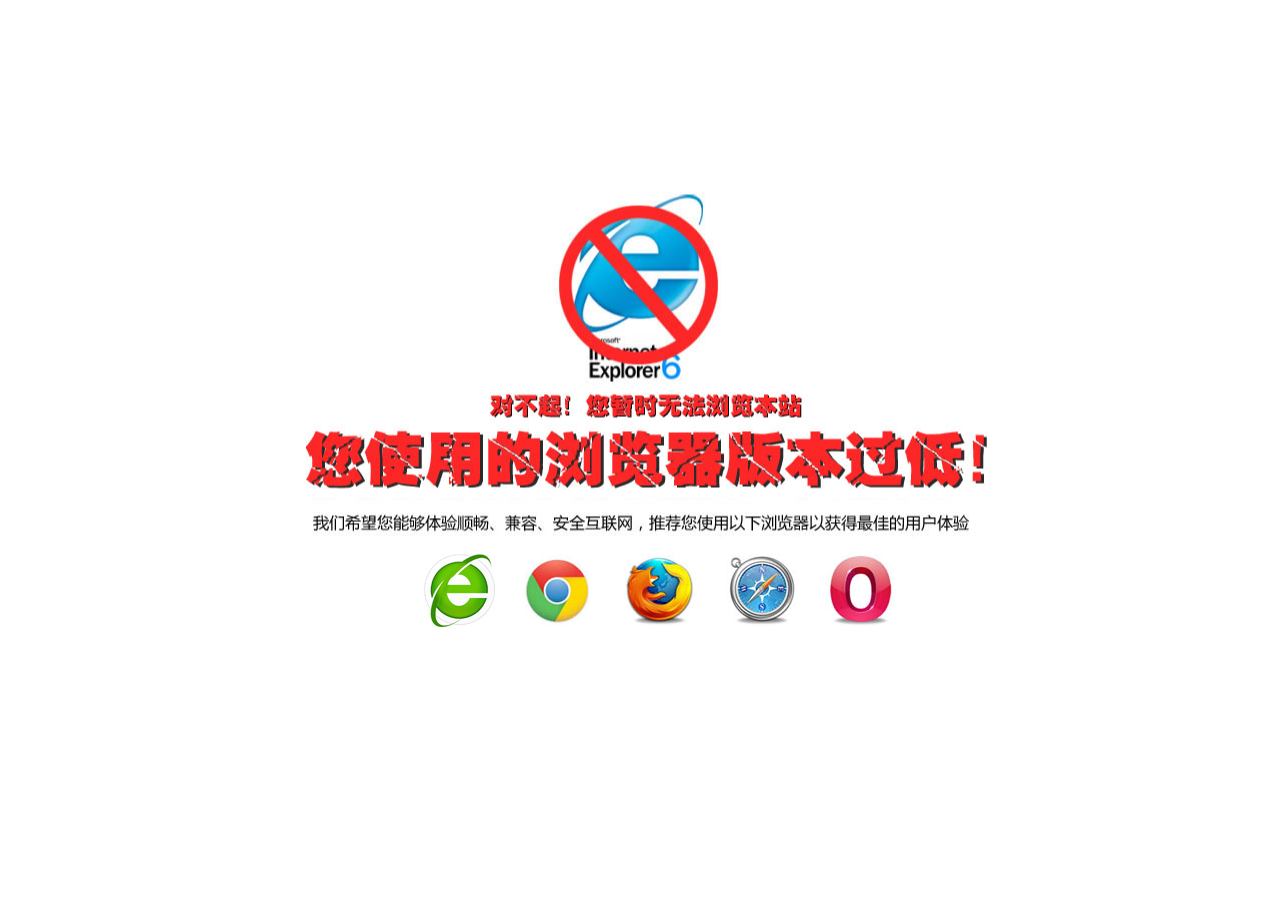
<file: yy/plugns/killie/index.html>
<!--
 * Let's Kill IE6 插件
 * @author Carlos <anzhengchao@gmail.com>
 * @link   http://overtrue.me
 * @version 2.2
-->
<!DOCTYPE html PUBLIC "-//W3C//DTD XHTML 1.0 Transitional//EN" "http://www.w3.org/TR/xhtml1/DTD/xhtml1-transitional.dtd">
<html xmlns="http://www.w3.org/1999/xhtml">
<head>
    <meta http-equiv="content-type" content="text/html; charset=utf-8">
    <title>不支持的浏览器</title>
</head>
<body>


<style>
body {
	background:#fff !important;
}
#lets-kill-ie6-wrapper {
	position:fixed;
	height:100%;
	height:100%;
	top:0;
	left:0;
	right:0;
	bottom:0;
	z-index:99999999;
	background:#fff;
}
#lets-kill-ie6,#lets-kill-ie6 * {
	margin:0;
	padding:0;
}
#lets-kill-ie6 {
	height:450px;
	width:702px;
	position:absolute;
	left:50%;
	margin-left:-351px;
	top:50%;
	margin-top:-265px
}
#lets-kill-ie6 div.lets-kill-ie6-top {
	background:#fff url(img/top.jpg) center center no-repeat;
	height:360px;
	clear:both
}
#lets-kill-ie6 a.lets-kill-ie6-a {
	outline:0;
	float:left;
	border:1px solid #fff;
	display:inline-block;
	width:98px;
	height:87px;
	background-position:center center;
	background-repeat:no-repeat
}
#lets-kill-ie6 a.lets-kill-ie6-a:hover {
	border:1px solid #bebebe
}
#lets-kill-ie6 a.chrome {
	background-image:url(img/chrome.jpg)
}
#lets-kill-ie6 a.firefox {
	background-image:url(img/firefox.jpg)
}
#lets-kill-ie6 a.safari {
	background-image:url(img/safari.jpg)
}
#lets-kill-ie6 a.opera {
	background-image:url(img/opera.jpg)
}
#lets-kill-ie6 a.c360 {
	background-image:url(img/360.jpg)
}

#lets-kill-ie6 .lets-kill-ie6-links {
	height:100px;
	padding-left:120px;
}

</style>

<div id="lets-kill-ie6-wrapper">
	<div id="lets-kill-ie6">
		<div class="lets-kill-ie6-top">
		</div>
		<div class="lets-kill-ie6-links">
		    <a href="http://dl.360safe.com/netunion/20140425/360se+14478+n4a1de2568d.exe" target="_blank" class="lets-kill-ie6-a c360"
			title="360安全浏览器（chrome内核）">
			</a>
			<a href="http://www.google.cn/chrome/browser/" target="_blank" class="lets-kill-ie6-a chrome"
			title="谷歌Chrome浏览器">
			</a>
			<a href="http://www.firefox.com.cn/" target="_blank" class="lets-kill-ie6-a firefox"
			title="火狐浏览器">
			</a>
			<a href="http://support.apple.com/downloads/#internet" target="_blank"
			class="lets-kill-ie6-a safari" title="苹果Safari浏览器">
			</a>
			<a href="http://www.opera.com/" target="_blank" class="lets-kill-ie6-a opera"
			title="Opera浏览器">
			</a>
		</div>
	</div>
</div> 
</body>
</html>
</file>
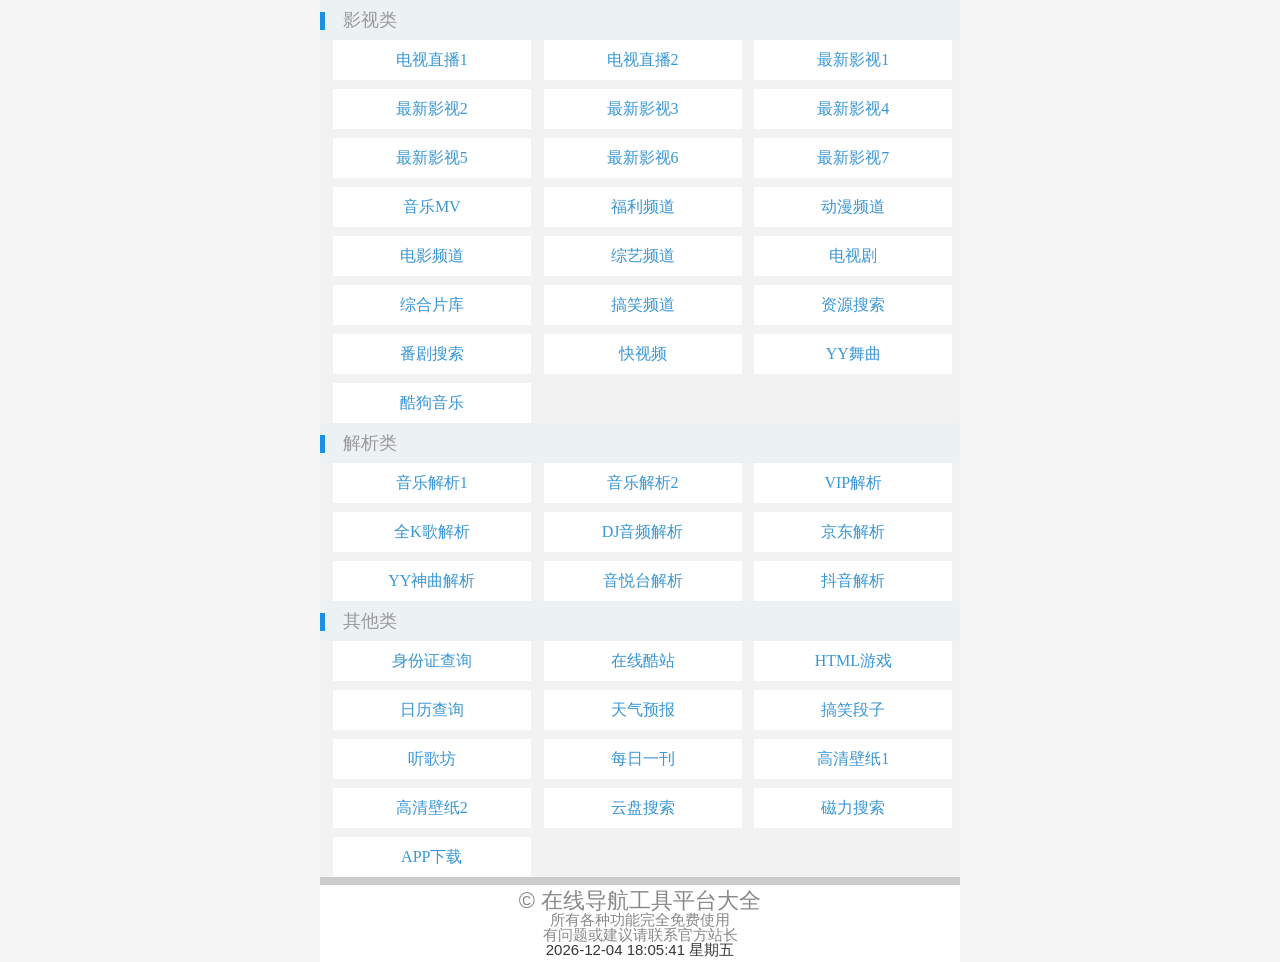
<file: dh.html>
<!DOCTYPE html>
<head>
<meta http-equiv="Content-Type" content="text/html; charset=utf-8" />
<meta name="applicable-device" content="mobile">
<meta name="viewport" content="width=device-width, initial-scale=1, minimum-scale=1, maximum-scale=1">
<title>在线导航工具大全，在线手机网址，在线高清电视直播随你看</title>
<meta name="keywords" content="百度搜索智卓星网,电视直播网站,零八影院快播,高清云影视,云点播,免费看视频,湖南卫视直播,80电影网,最新电影天堂免费在线观看">
<meta name="description" content="智卓星网,热剧快播,最好看的剧情片尽在微淘金,高清云影视免费为大家提供最新最全的免费电影，电视剧，综艺，动漫无广告在线云点播，以及电视直播，智卓星网官方源码开源优化，智卓黑客源码开发开源分享发布，微淘金官方美化优化网站源码">
<style type="text/css">
@charset "utf-8";
/* CSS base */
a,abbr,acronym,address,applet,article,aside,audio,b,big,blockquote,body,canvas,caption,center,cite,code,dd,del,details,dfn,div,dl,dt,em,embed,fieldset,figcaption,figure,footer,form,h1,h2,h3,h4,h5,h6,header,hgroup,html,i,iframe,img,ins,kbd,label,legend,li,mark,menu,nav,object,ol,output,p,pre,q,ruby,s,samp,section,small,span,strike,strong,sub,summary,sup,table,tbody,td,tfoot,th,thead,time,tr,tt,u,ul,var,video{margin:0;padding:0;border:0;font-size:100%;font:inherit;vertical-align:baseline;outline:0;-webkit-box-sizing:border-box;-moz-box-sizing:border-box;box-sizing:border-box}
body {
    font-family: 'microsoft yahei',Verdana,Arial,Helvetica,sans-serif;
    font-size: 14px;
    background-color: #f5f5f5;
    height: 100%;
    max-width: 640px;
    margin: 0 auto;
}
article,aside,details,figcaption,figure,footer,header,hgroup,menu,nav,section{display:block}
ol,ul{list-style:none}
blockquote,q{quotes:none}
blockquote:after,blockquote:before,q:after,q:before{content:'';content:none}
strong{font-weight:700}
table{border-collapse:collapse;border-spacing:0}
img{border:0;max-width:100%}
a{text-decoration:none}
p{font-size:1.2em;line-height:1em;color:#333}
h3{font-size:16px;line-height:30px}
#form1{margin-left:10px}
#content{width:80%;height:100px}
#contact{width:80%;height:30px;clear:both}
.button{margin:10px;width:100px;height:40px;font:400 16px/40px "Microsoft YaHei";background-color:#FFF;border:2px solid #DDD;border-radius:25px;text-align:center}
.button a{color:#777;text-decoration:none}
/* content */
.wrap{position:relative;background-color:#ecf1f4;overflow:hidden;}
.content{overflow:hidden;}
/* nav */
.wrap .nav-index{width:100%;height:120px; background:#fff;}
.wrap .nav-index ul{overflow:hidden;width:100%;height:120px}
.wrap .nav-index ul li{width:33%;height:120px;float:left;border-right:1px solid #e9e9e9}
.wrap .nav-index ul li:hover{background-color:#1eb4ef}
.wrap .nav-index ul li:hover p{color:#FFF}
.wrap .nav-index ul li p{font:400 19px/31px "Microsoft YaHei";text-align:center;color:#40453f}
.wrap .nav-index ul li span{display:block;margin:0 auto}
.wrap .nav-index ul li .tv{width:96px;height:68px;background-position: 10px -50px; margin-top:15px}
.wrap .nav-index ul li .radio{width:96px;height:68px;background-position: -122px -50px;margin-top:15px}
.wrap .nav-index ul li .zy{width:96px;height:68px;background-position: -236px -53px;margin-top:15px}
/* player */
.player-head{width:100%;background:#444;overflow:hidden}
.wrap .channel-name{color:#1d88da;height:35px;font-size:22px;line-height:40px;margin-left:2%;float:left}
.wrap .refresh{display:inline-block;margin-left:5px;position:relative;width:40px;line-height:40px;float:right;}
.wrap .refresh a{color:#fff;font-size:16px}
.wrap .resolution{position:relative;float:left;margin:5px 15px}
.wrap .resolution a{display:inline-block;font-size:16px;line-height:26px;text-align:center;padding:2px 7px;color:#0090fe}
.player-obj{color:#000;position:relative;border-bottom:1px solid #0d0d0d}
.player-list{overflow:auto;margin:0 auto;padding-top:10px}
.player-info .title,.player-list .title{background:#e8e8e8;color:#aaa;font-size:16px;padding:10px}
.player-list .info{height:60px;padding:10px;border-bottom:1px solid #e7e7e7}
.player-list .info .l{font-size:16px;margin:10px 20px;float:left}
.player-list .info .r{margin:10px 20px;float:right}
.player-info{padding:10px}
.player-info p{margin:15px 0;font-size:14px}
/* list */
.bg{ background:#fff;margin-top:10px;}
.wrap .big_title h2{font:400 18px/40px "Microsoft YaHei";width:90px;margin-left:5px;color:#999;text-align:center}
.wrap .big_title span{height:18px;width:5px;display:inline-block;background:#1c90e3;float:left;margin-top:12px}
.wrap .list-box-all{width:100%;height:auto;float:left;margin-left:2px}
.wrap .list-box-all li span{margin-right:10px}
.wrap .list-box-all ul li{width:100%;border-bottom:1px dashed #e5e5e5;font:400 14px/30px "Microsoft YaHei"}
.wrap .list-box-all ul li a{font:400 14px/30px "Microsoft YaHei";text-decoration:none;padding:3px 10px;margin-right:10px;color:#FFF}
.time{font-size:14px;color:#e8ffff;padding:4px;background:#3896d7}
.star{color:#888;display:block;clear:both;margin:0 0 5px 10px}
.hover,.wrap .list-box ul li:hover{background:#1eb4ef}
.wrap .list-box ul li:hover a{color:#FFF}
.wrap .list-box{width:99.8%;height:auto;background:#f2f2f2;overflow:hidden}
.wrap .nav-type{position:relative;margin-top:-9px;height:auto;width:100%;overflow:hidden}
.nav-type-title-wrap{padding:14px}
.nav-type-title{height:18px;line-height:18px;font:18px "微软雅黑";color:#8a8a8a}
.channel{-webkit-box-sizing:border-box;position:relative;height:40px;display:block;float:left;width:31%;margin-top:9px;background-color:#fff;margin-left:2%;overflow:hidden}
.channel-link-wrap{position:relative;display:table;width:100%;height:100%;padding:4px 0}
.channel-link{display:table-cell;vertical-align:middle;text-align:center;zoom:1;color:#3896d7;font:14px "微软雅黑";line-height:16px;word-wrap:break-word;word-break:break-all;overflow:hidden;text-overflow:ellipsis}
.channel-link.bad{color:#b3b3b3}
table {
	color:#333333;
	border-width: 1px;
	border-color: #666666;
	border-collapse: collapse;
}
table th {
	border-width: 1px;
	padding: 8px;
	border-style: solid;
	border-color: #666666;
	background-color: #dedede;
}
table td {
	border-width: 1px;
	padding: 8px;
	border-style: solid;
	border-color: #666666;
	background-color: #ffffff;
}
.footer_content{background:#fff;padding:5px 10px;font-size: 22px; border-top:8px solid #ccc;}
.footer_content p,.footer_content p a{font-size: 22px;color: #888;}
.footer_content{text-align: center;}
</style></head>
<body>
<div class="wrap">
 <div class="content">  
 
    <div class="big_title"><span></span><h2>影视类</h2></div>
	<div class="list-box J-medal">            
          <ul class="nav-type">
<li class="channel"><div class="channel-link-wrap"><a class="channel-link" href="zhib.php"><h3>电视直播1</h3></a></div></li>
<li class="channel"><div class="channel-link-wrap"><a class="channel-link" href="zhibo.php"><h3>电视直播2</h3></a></div></li>
<li class="channel"><div class="channel-link-wrap"><a class="channel-link" href="zhiysa.php"><h3>最新影视1</h3></a></div></li>
<li class="channel"><div class="channel-link-wrap"><a class="channel-link" href="zhiysb.php"><h3>最新影视2</h3></a></div></li>
<li class="channel"><div class="channel-link-wrap"><a class="channel-link" href="zhiysc.php"><h3>最新影视3</h3></a></div></li>
<li class="channel"><div class="channel-link-wrap"><a class="channel-link" href="zhiysd.php"><h3>最新影视4</h3></a></div></li>
<li class="channel"><div class="channel-link-wrap"><a class="channel-link" href="zhiysz.php"><h3>最新影视5</h3></a></div></li>
<li class="channel"><div class="channel-link-wrap"><a class="channel-link" href="zhiysn.php"><h3>最新影视6</h3></a></div></li>
<li class="channel"><div class="channel-link-wrap"><a class="channel-link" href="zhiysm.php"><h3>最新影视7</h3></a></div></li>
  <li class="channel"><div class="channel-link-wrap"><a class="channel-link" href="mv.php"><h3>音乐MV</h3></a></div></li>
  <li class="channel"><div class="channel-link-wrap"><a class="channel-link" href="f/index.php"><h3>福利频道</h3></a></div></li>

<li class="channel"><div class="channel-link-wrap"><a class="channel-link" href="ys/dongman.php?m=aHR0cDovL3d3dy4zNjBrYW4uY29tL2RvbmdtYW4vbGlzdD9jYXQ9YWxsJnllYXI9YWxsJmFyZWE9YWxsJnJhbms9Y3JlYXRldGltZSZwYWdlbm89MQ=="><h3>动漫频道</h3></a></div></li>
   <li class="channel"><div class="channel-link-wrap"><a class="channel-link" href="ys/movie.php?m=aHR0cDovL3d3dy4zNjBrYW4uY29tL2RpYW55aW5nL2xpc3QucGhwP2NhdD1hbGwmeWVhcj1hbGwmYXJlYT1hbGwmYWN0PWFsbCZyYW5rPWNyZWF0ZXRpbWUmcGFnZW5vPTE="><h3>电影频道</h3></a></div></li>
    <li class="channel"><div class="channel-link-wrap"><a class="channel-link" href="ys/zongyi.php?m=aHR0cDovL3d3dy4zNjBrYW4uY29tL3pvbmd5aS9saXN0P2NhdD1hbGwmYWN0PWFsbCZhcmVhPWFsbCZyYW5rPWNyZWF0ZXRpbWUmcGFnZW5vPTE="><h3>综艺频道</h3></a></div></li>
  <li class="channel"><div class="channel-link-wrap"><a class="channel-link" href="ys/tv.php?u=aHR0cDovL3d3dy4zNjBrYW4uY29tL2RpYW5zaGkvbGlzdC5waHA/Y2F0PWFsbCZwYWdlbm89MQ=="><h3>电视剧</h3></a></div></li>    <li class="channel"><div class="channel-link-wrap"><a class="channel-link" href="ys/ga.php?m=aHR0cDovL2xpc3QueW91a3UuY29tL2NhdGVnb3J5L3ZpZGVvL2NfMF9kXzFfc18yX3BfMQ=="><h3>综合片库</h3></a></div></li>
  <li class="channel"><div class="channel-link-wrap"><a class="channel-link" href="ys/gaoxiao.php?m=aHR0cDovL2xpc3QueW91a3UuY29tL2NhdGVnb3J5L3ZpZGVvL2NfOTRfZF8xX3NfMl9wXzE="><h3>搞笑频道</h3></a></div></li>

      <li class="channel"><div class="channel-link-wrap"><a class="channel-link" href="so.php"><h3>资源搜索</h3></a></div></li>  
      <li class="channel"><div class="channel-link-wrap"><a class="channel-link" href="dm/index.php"><h3>番剧搜索</h3></a></div></li>
  <li class="channel"><div class="channel-link-wrap"><a class="channel-link" href="k.php"><h3>快视频</h3></a></div></li> 
    <li class="channel"><div class="channel-link-wrap"><a class="channel-link" href="yy.php?list=27_p1"><h3>YY舞曲</h3></a></div></li>
    <li class="channel"><div class="channel-link-wrap"><a class="channel-link" href="kg/index.php"><h3>酷狗音乐</h3></a></div></li> 
		  <div class="clear"></div>
          </ul>
    </div>
		 
		 
    <div class="big_title"><span></span><h2>解析类</h2></div>
	<div class="list-box J-medal">            
          <ul class="nav-type">
         <li class="channel"><div class="channel-link-wrap"><a class="channel-link" href="y/index.php"><h3>音乐解析1</h3></a></div></li>
         <li class="channel"><div class="channel-link-wrap"><a class="channel-link" href="music/index.php"><h3>音乐解析2</h3></a></div></li>
<li class="channel"><div class="channel-link-wrap"><a class="channel-link" href="v.html"><h3>VIP解析</h3></a></div></li>
<li class="channel"><div class="channel-link-wrap"><a class="channel-link" href="qk/index.php"><h3>全K歌解析</h3></a></div></li>
<li class="channel"><div class="channel-link-wrap"><a class="channel-link" href="w/tin.php"><h3>DJ音频解析</h3></a></div></li>
<li class="channel"><div class="channel-link-wrap"><a class="channel-link" href="w/jd.php"><h3>京东解析</h3></a></div></li>
<li class="channel"><div class="channel-link-wrap"><a class="channel-link" href="w/yjx.php"><h3>YY神曲解析</h3></a></div></li>
<li class="channel"><div class="channel-link-wrap"><a class="channel-link" href="w/yyt.php"><h3>音悦台解析</h3></a></div></li>
<li class="channel"><div class="channel-link-wrap"><a class="channel-link" href="dou/index.php"><h3>抖音解析</h3></a></div></li>                  
          <div class="clear"></div>
          </ul>
	</div>
	
	
    <div class="big_title"><span></span><h2>其他类</h2></div>
	<div class="list-box J-medal">            
          <ul class="nav-type">

<li class="channel"><div class="channel-link-wrap"><a class="channel-link" href="sfz/index.php"><h3>身份证查询</h3></a></div></li>
<li class="channel"><div class="channel-link-wrap"><a class="channel-link" href="w/kz.php"><h3>在线酷站</h3></a></div></li>
<li class="channel"><div class="channel-link-wrap"><a class="channel-link" href="http://h5.qq.com"><h3>HTML游戏</h3></a></div></li>
<li class="channel"><div class="channel-link-wrap"><a class="channel-link" href="rl.php"><h3>日历查询</h3></a></div></li>
<li class="channel"><div class="channel-link-wrap"><a class="channel-link" href="tq.php"><h3>天气预报</h3></a></div></li>
<li class="channel"><div class="channel-link-wrap"><a class="channel-link" href="qw.php"><h3>搞笑段子</h3></a></div></li>
  <li class="channel"><div class="channel-link-wrap"><a class="channel-link" href="yy/index.html"><h3>听歌坊</h3></a></div></li>
  <li class="channel"><div class="channel-link-wrap"><a class="channel-link" href="mr/index.php"><h3>每日一刊</h3></a></div></li>
  <li class="channel"><div class="channel-link-wrap"><a class="channel-link" href="bz/inde.php"><h3>高清壁纸1</h3></a></div></li>
    <li class="channel"><div class="channel-link-wrap"><a class="channel-link" href="bz/index.php"><h3>高清壁纸2</h3></a></div></li>
 <li class="channel"><div class="channel-link-wrap"><a class="channel-link" href="bdpan.php"><h3>云盘搜索</h3></a></div></li>
 <li class="channel"><div class="channel-link-wrap"><a class="channel-link" href="cili.php"><h3>磁力搜索</h3></a></div></li>   
<li class="channel"><div class="channel-link-wrap"><a class="channel-link" href="app.html"><h3>APP下载</h3></a></div></li>
                        
          <div class="clear"></div>
          </ul>
    </div>
		 
		 
    </div>
</div>
<div class="footer_content">
	<p>© 在线导航工具平台大全</p>
	<p style="font-size:15px;">所有各种功能完全免费使用</p></p><p style="font-size:15px;">有问题或建议请联系官方站长</p></p>
<p style="font-size:15px;"><span id=localtime></span>
<script type="text/javascript">
function showLocale(objD)
{
var str,colorhead,colorfoot;
var yy = objD.getYear();
if(yy<1900) yy = yy+1900;
var MM = objD.getMonth()+1;
if(MM<10) MM = '0' + MM;
var dd = objD.getDate();
if(dd<10) dd = '0' + dd;
var hh = objD.getHours();
if(hh<10) hh = '0' + hh;
var mm = objD.getMinutes();
if(mm<10) mm = '0' + mm;
var ss = objD.getSeconds();
if(ss<10) ss = '0' + ss;
var ww = objD.getDay();
if ( ww==0 ) colorhead="<font color=\"#FF0000\">";
if ( ww > 0 && ww < 6 ) colorhead="<font color=\"#373737\">";
if ( ww==6 ) colorhead="<font color=\"#008000\">";
if (ww==0) ww="星期日";
if (ww==1) ww="星期一";
if (ww==2) ww="星期二";
if (ww==3) ww="星期三";
if (ww==4) ww="星期四";
if (ww==5) ww="星期五";
if (ww==6) ww="星期六";
colorfoot="</font>"
str = colorhead + yy + "-" + MM + "-" + dd + " " + hh + ":" + mm + ":" + ss + " " + ww + colorfoot;
return(str);
}
function tick()
{
var today;
today = new Date();
document.getElementById("localtime").innerHTML = showLocale(today);
window.setTimeout("tick()", 1000);
}
tick();
</script> </br><strong style="color: rgba(0,153,22,1.3); font-size:14px;"></strong>
</div>
</div>
</p>
</div>
<!--百度收录自动推送-->
<script>
(function(){
    var bp = document.createElement('script');
    var curProtocol = window.location.protocol.split(':')[0];
    if (curProtocol === 'https') {
        bp.src = 'https://zz.bdstatic.com/linksubmit/push.js';        
    }
    else {
        bp.src = 'http://push.zhanzhang.baidu.com/push.js';
    }
    var s = document.getElementsByTagName("script")[0];
    s.parentNode.insertBefore(bp, s);
})();
</script>

<script language="javascript" type="text/javascript" src="http://js.users.51.la/18759442.js"></script></div>
</body>
</html>
</file>
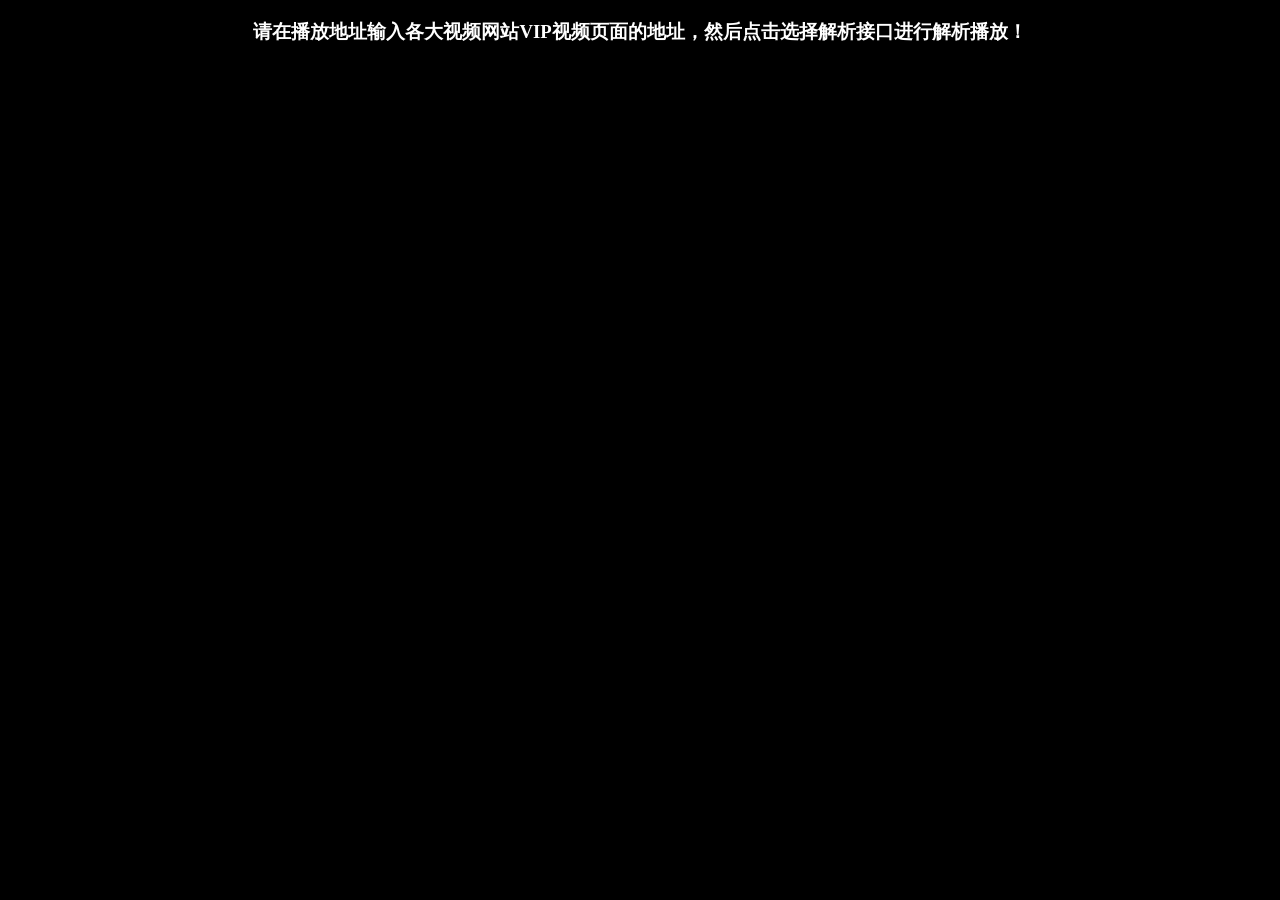
<file: va.html>
<!DOCTYPE html>
<html xmlns="http://www.w3.org/1999/xhtml">
<head><meta http-equiv="Content-Type" content="text/html; charset=UTF-8">
<meta content="width=device-width, initial-scale=1.0, maximum-scale=1.0, user-scalable=0" name="viewport">
</head>
<style type="text/css">.ad{margin:150px auto;width:360px;height:300px;filter:alpha(opacity=20);-moz-opacity:0.2;-khtml-opacity:0.2;opacity:0.2;}</style>
<body style="overflow-y:hidden; background:#000">
<div align="center" style=" color:#FFF">
<h3><strong>请在播放地址输入各大视频网站VIP视频页面的地址，然后点击选择解析接口进行解析播放！</strong></h3>
</div>
</body></html>
</file>
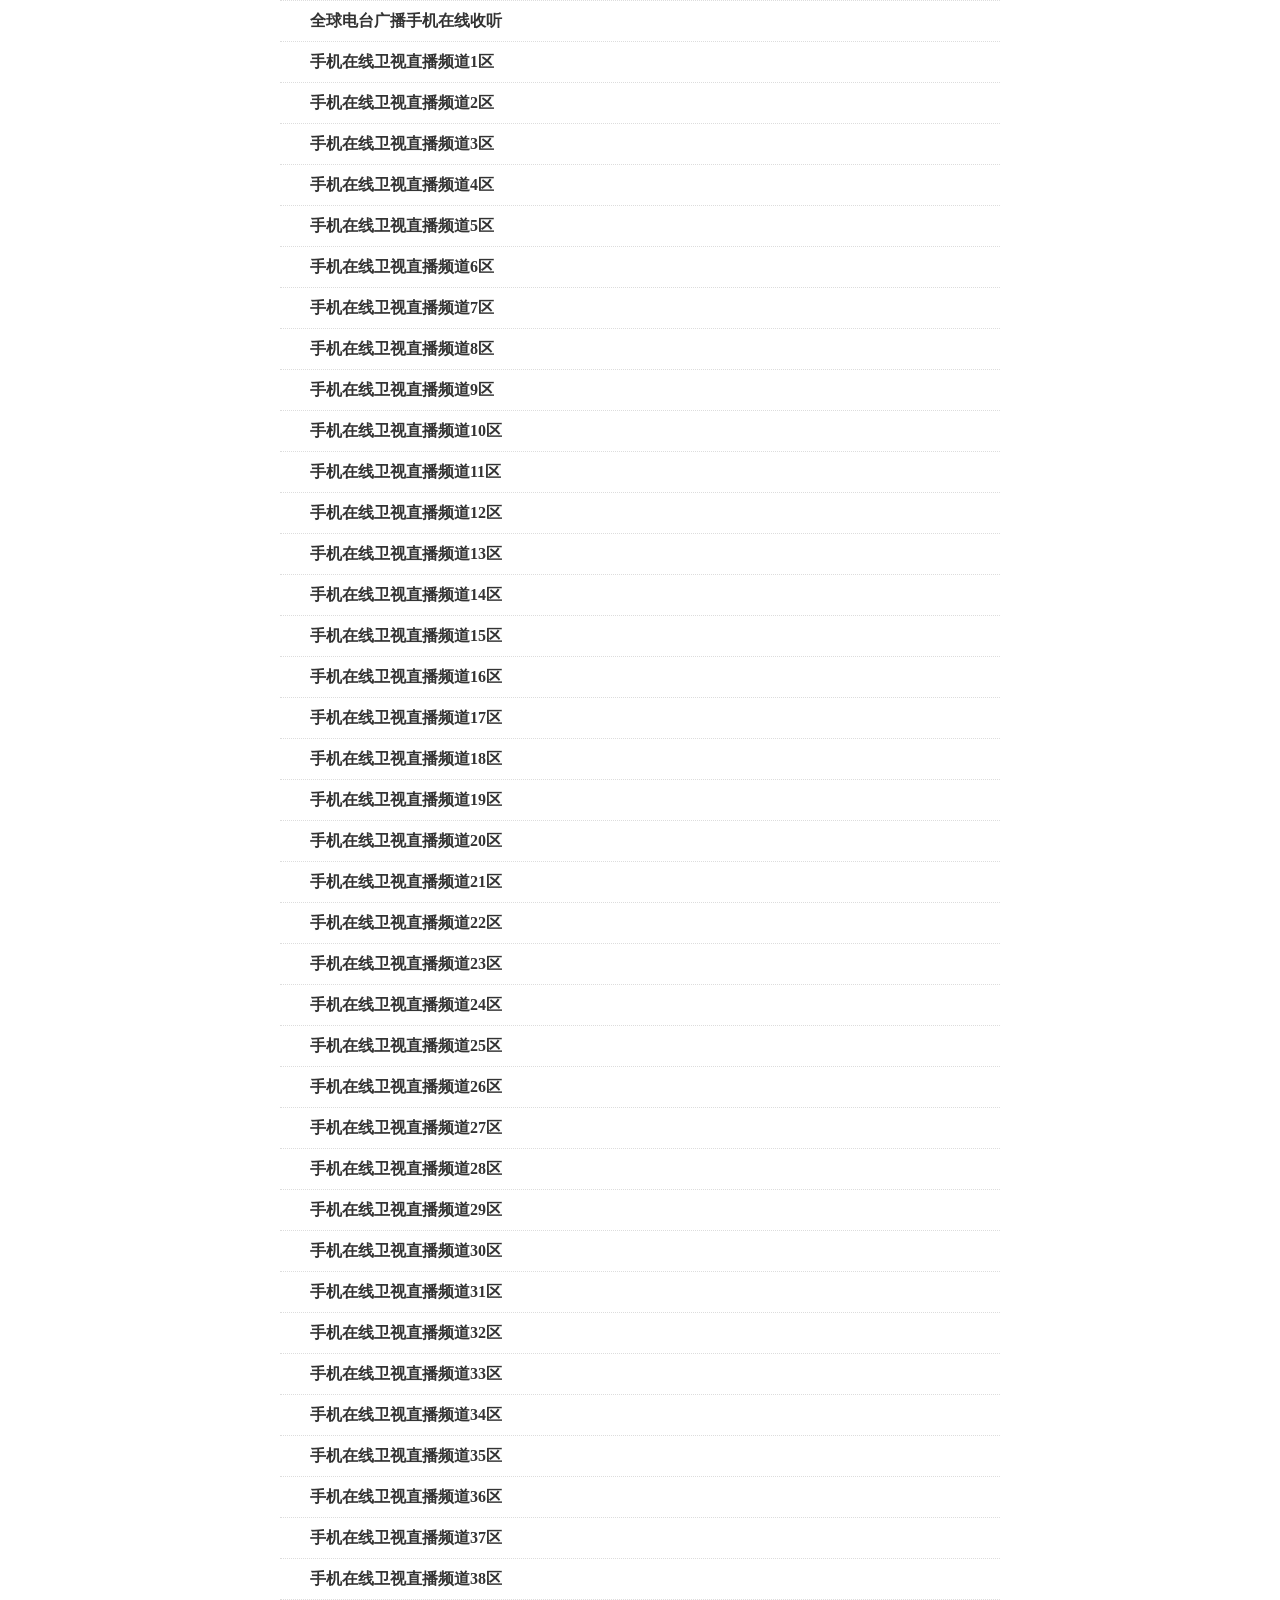
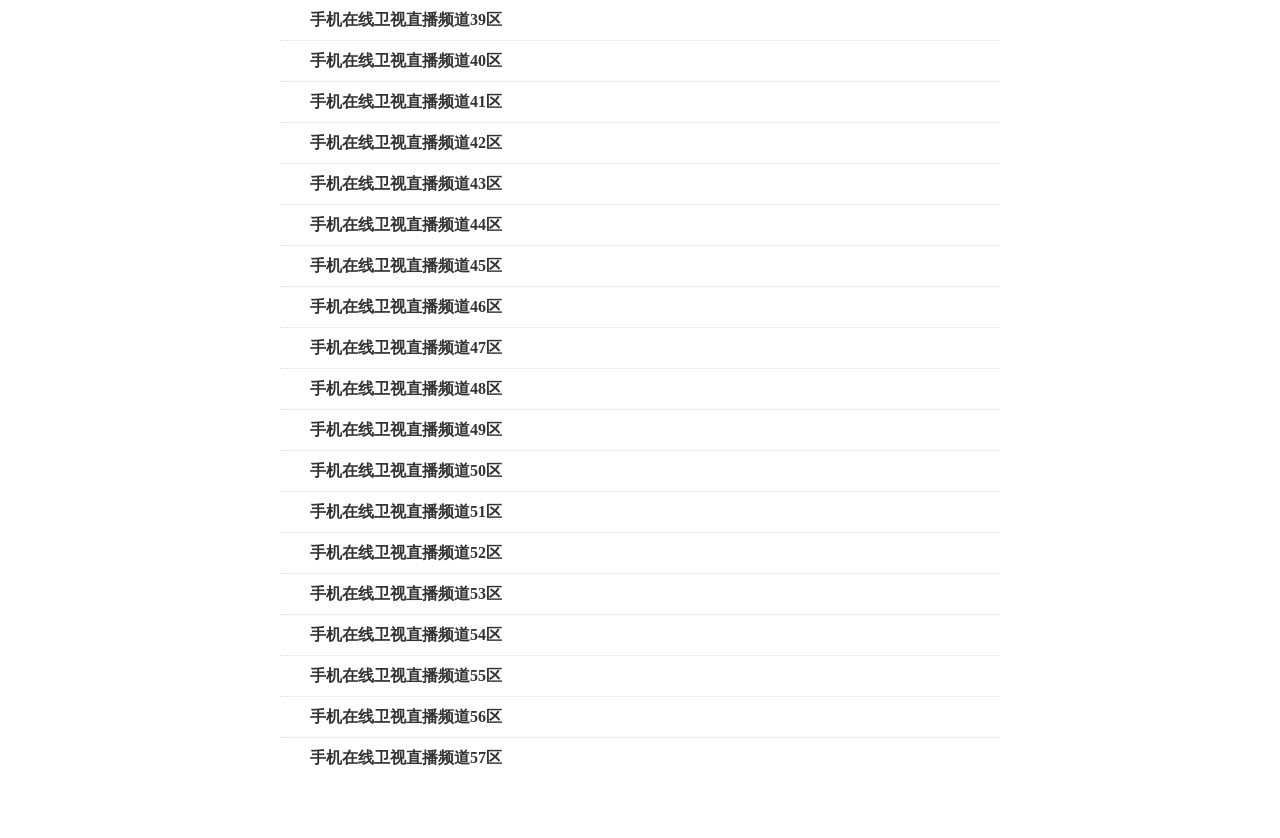
<file: ws.html>
<!DOCTYPE html PUBLIC "-//W3C//DTD XHTML 1.0 Transitional//EN" "http://www.w3.org/TR/xhtml1/DTD/xhtml1-transitional.dtd">
<html xmlns="http://www.w3.org/1999/xhtml" xml:lang="en" lang="en">
<head>
<meta http-equiv="Content-Type" content="text/html; charset=utf-8" />
<meta name="viewport" content="width=device-width, initial-scale=1.0, user-scalable=no, minimum-scale=1.0, maximum-scale=1.0" />
<title>手机在线观看电视直播</title>
<style type="text/css">
td{font-size:12px;color:#666699;text-align:center;}
.odd{background-color:#EFF2FF;width:100px;}
.even{background-color:#E8EDFF;width:80px;}
th.head1,.head2{font-size:14px;color:#003399;font-weight:normal;}
th.head1{background:#dce4ff;}
th.head2{background:#d0dafd;}
</style>
 <!-- 尊重作者。留下版权 -->
 
<!DOCTYPE html>
<html>
<head>
<title>微信电视直播</title>
<meta charset="utf-8">
<meta name="application-name" content="电视直播" />
<meta name="viewport" content="width=device-width, initial-scale=1.0, user-scalable=no, minimum-scale=1.0, maximum-scale=1.0" />
<style type="text/css">
*{margin:0;padding:0;}
.page{max-width:720px; margin:0 auto;background:#fafafa}
.footer{background:#333;line-height:50px; position:fixed;bottom:0;width:100%;} 
.footer a {color:#fff;text-decoration:none;} 
.footer .left {float:left;padding-left:1%;} 
.footer .right {float:right; text-align:right; padding-right:1%;} 
.center{width:100%;margin-bottom:60px; background:#fff;}
.centermb{width:100%;margin-top:10px;margin-bottom:60px; background:#fff;}
.centermb ul{list-style:none;width:100%;}
.centermb ul li {line-height:40px;text-indent:30px;background:#fff; border-top:1px dotted #ddd;}
.centermb ul li a{line-height:40px;  width:100%;text-decoration:none;color:#333;font-weight:700;}
.center ul{list-style:none;width:100%;}
.center ul li {line-height:40px;text-indent:30px;background:#fff;border-top:1px dotted #ddd;} 
.center ul li a{line-height:40px;  width:100%;text-decoration:none;color:#333;font-weight:700;}
.title{width:100%; background:#fff; line-height:40px; text-indent:20px;margin-top:20px;border-bottom:1px solid #ddd;}
video{width:100%;position:fixed;height:240px;z-index:999;background:#000}
</style>
</head>
<body>
<div class="page">
		
	<div class="center">
	
		<ul>
	            <li><a href="http://m.153cn.com/ke/dt.html">全球电台广播手机在线收听</a></li>
	            <li><a href="http://www.hlyy.cc/zxtv/m/">手机在线卫视直播频道1区</a></li>
<li><a href="http://tv.bingdou.net/live.html">手机在线卫视直播频道2区</a></li>
<li><a href="http://zb.td73.cn/m/index.html">手机在线卫视直播频道3区</a></li>
<li><a href="http://m.91kds.com/">手机在线卫视直播频道4区</a></li>
<li><a href="http://live.12tv.cc/">手机在线卫视直播频道5区</a></li>
<li><a href="http://zb.tll888.com">手机在线卫视直播频道6区</a></li>
<li><a href="http://m.tv12345678.com/">手机在线卫视直播频道7区</a></li>
<li><a href="http://tv.51live.com">手机在线卫视直播频道8区</a></li>
<li><a href="http://live.ttzx.tv/m/tv.php">手机在线卫视直播频道9区</a></li>
<li><a href="http://www.ttkai.top">手机在线卫视直播频道10区</a></li>
<li><a href="http://m.29kan.cn/">手机在线卫视直播频道11区</a></li>
<li><a href="http://kaliduo.cn/movier/">手机在线卫视直播频道12区</a></li>
<li><a href="http://asheng.hrbbada.com/">手机在线卫视直播频道13区</a></li>
<li><a href="http://m.tiantian.tv/channel/?id=2">手机在线卫视直播频道14区</a></li>
<li><a href="http://wap.5itv.org/">手机在线卫视直播频道15区</a></li><li><a href="http://wap.itv186.com/">手机在线卫视直播频道16区</a></li>
<li><a href="http://m.cctv13.cc/">手机在线卫视直播频道17区</a></li>
<li><a href="http://zb.cmdy5.com/">手机在线卫视直播频道18区</a></li>
<li><a href="http://www.zaizai5.com/index.php">手机在线卫视直播频道19区</a></li><li><a href="http://m.jisutiyu.com/live/">手机在线卫视直播频道20区</a></li>
<li><a href="http://wx.itv188.com/">手机在线卫视直播频道21区</a></li>
<li><a href="http://ivi.bupt.edu.cn/">手机在线卫视直播频道22区</a></li>
<li><a href="http://bupttv.video.edu.cn/">手机在线卫视直播频道23区</a></li>
<li><a href="http://tv.ruyiba.cn/">手机在线卫视直播频道24区</a></li>
<li><a href="http://www.tv654.com/">手机在线卫视直播频道25区</a></li>
<li><a href="http://tv.alshl.cn/index.php">手机在线卫视直播频道26区</a></li>
<li><a href="http://a.allproof.net/weixin.php">手机在线卫视直播频道27区</a></li><li><a href="http://www.64ma.wang/tv/">手机在线卫视直播频道28区</a></li>
<li><a href="http://hk6.tll888.com/">手机在线卫视直播频道29区</a></li>
<li><a href="http://zb.d2news.com/index.php">手机在线卫视直播频道30区</a></li>
<li><a href="http://www.jiaodaijx.cn/">手机在线卫视直播频道31区</a></li>
<li><a href="http://www.itv777.com/">手机在线卫视直播频道32区</a></li>
<li><a href="http://qiwen.in/">手机在线卫视直播频道33区</a></li>
<li><a href="http://zhibo.zzdisk.cn/">手机在线卫视直播频道34区</a></li>
<li><a href="http://qy1.lzyssc.com/index.php">手机在线卫视直播频道35区</a></li>
<li><a href="http://www.fengsuzhe.com/">手机在线卫视直播频道36区</a></li>
<li><a href="http://www.tuigirl.net/">手机在线卫视直播频道37区</a></li>
<li><a href="http://tv.svipd.com/">手机在线卫视直播频道38区</a></li>
<li><a href="http://app.177ks.com/m/index.php">手机在线卫视直播频道39区</a></li><li><a href="http://www.guduge.com/139.html">手机在线卫视直播频道40区</a></li>
<li><a href="http://zb.iketv.cn">手机在线卫视直播频道41区</a></li>
<li><a href="http://v.baitv.com">手机在线卫视直播频道42区</a></li>
<li><a href="http://www.hlyy.cc/zxtv/m/">手机在线卫视直播频道43区</a></li>
<li><a href="http://m.zhongyang13.com">手机在线卫视直播频道44区</a></li>
<li><a href="http://m.hunanweishi.cn">手机在线卫视直播频道45区</a></li>
<li><a href="http://www.yiyi6644.com">手机在线卫视直播频道46区</a></li>
<li><a href="http://live.ttzx.tv/m/tv.php">手机在线卫视直播频道47区</a></li>
<li><a href="http://wap.itv186.com/m/tv.php">手机在线卫视直播频道48区</a></li><li><a href="http://iptv.168vs.cn/m/index.php">手机在线卫视直播频道49区</a></li>
<li><a href="http://zb.zqseo.org.cn/m/">手机在线卫视直播频道50区</a></li>
<li><a href="http://live.ttzx.tv/m/tv.php">手机在线卫视直播频道51区</a></li>
<li><a href="http://www.dh0315.com/index.php">手机在线卫视直播频道52区</a></li>
<li><a href="http://cctv30.cn/index.html">手机在线卫视直播频道53区</a></li><li><a href="http://tv.cdzmn.com/m/index.html">手机在线卫视直播频道54区</a></li><li><a href="https://tv.empire.net.cn/">手机在线卫视直播频道55区</a></li><li><a href="http://zb.cdzmn.com/m/index.html">手机在线卫视直播频道56区</a><li><a href="http://www.sgwzdh.com/sjtv/">手机在线卫视直播频道57区</a></li>
	</ul>
	</div>

<div class="footer" >
</div>
<div style="display:none"><script language="javascript" type="text/javascript" src="http://js.users.51.la/18759442.js"></script>
<noscript><a href="http://www.51.la/?18759442" target="_blank"><img alt="&#x6211;&#x8981;&#x5566;&#x514D;&#x8D39;&#x7EDF;&#x8BA1;" src="http://img.users.51.la/18759442.asp" style="border:none" /></a></noscript>
</div>
</body>
</html>
</div>
</body>
</html>
</file>
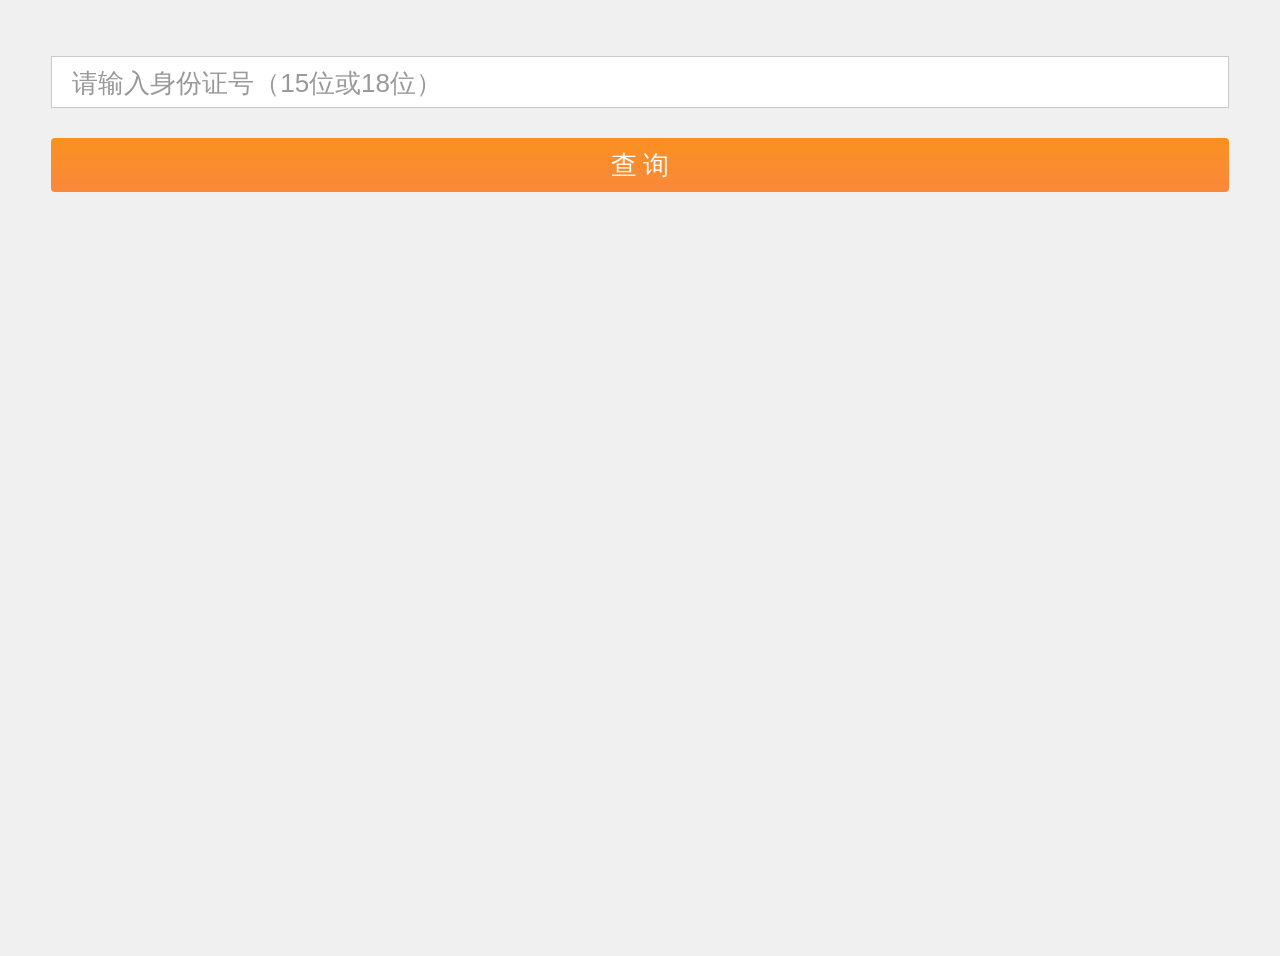
<file: sfz/cx.html>
<!DOCTYPE html PUBLIC "-//W3C//DTD XHTML 1.0 Transitional//EN" "http://www.w3.org/TR/xhtml1/DTD/xhtml1-transitional.dtd">
<html xmlns="http://www.w3.org/1999/xhtml" xml:lang="en" lang="en">
<head>
<meta http-equiv="Content-Type" content="text/html; charset=utf-8" />
<html>
  <head>
   <title></title>
    <meta content="width=device-width,initial-scale=1.0,maximum-scale=1.0,user-scalable=no" id="viewport" name="viewport">
    <meta content="身份证号码免费查询" name="apple-mobile-web-app-title">
    <link href="global.css" rel="stylesheet" type="text/css">
    <link href="theme.css" rel="stylesheet" type="text/css">
  </head>
  <body class="home">
    <div class="wrapper">
      <div class="container">
									<form onsubmit="return false;">
      
        <input type="text" class="inp_a" placeholder="请输入身份证号（15位或18位）" name="userid" id="userid" maxlength="100">
        <button class="btn_a" onclick="this.value = '查询中..';searchCard();">查 询</button>
        </form>
        
		<div  id="error" style="display: none; color:Red; font-size:14px;">身份证信息有误</div>
        
        <div class="result" id="info" style="display:none;">
          <p><span class="label">号 码：</span><span class="cRed" id="code"></span></p>
          <p><span class="label">地 区：</span><span id="diqu"></span></p>
          <p><span class="label">生 日：</span><span id="shengri"></span></p>
          <p><span class="label">性 别：</span><span id="xingbie"></span></p>
        </div>
        <div class="result" id="e_info" style="display:none;">
          <p><span class="label">查询号码：</span><span id="e_e_code"></span><span class="cRed">（最后一位校验码错误）</span></p>
          <p><span class="label">正确号码：</span><span id="e_code"></span></p>
          <p><span class="label">地区：</span><span id="e_diqu"></span></p>
          <p><span class="label">生日：</span><span id="e_shengri"></span></p>
          <p><span class="label">性别：</span><span id="e_xingbie"></span></p>
        </div>
        
        <br /> 
               <div style=" border:0; width:100%;">

</div>
								 <div class="statement" style="display:none;">
          <div class="tit">身份证号码前6位查询：</div><br />
									 <div class="tit">
										<select id="province" name="province" style="float:none;">            
              
              
            <option value="">--请选择--</option><option value="110000">北京市</option><option value="120000">天津市</option><option value="130000">河北省</option><option value="140000">山西省</option><option value="150000">内蒙古自治区</option><option value="210000">辽宁省</option><option value="220000">吉林省</option><option value="230000">黑龙江省</option><option value="310000">上海市</option><option value="320000">江苏省</option><option value="330000">浙江省</option><option value="340000">安徽省</option><option value="350000">福建省</option><option value="360000">江西省</option><option value="370000">山东省</option><option value="410000">河南省</option><option value="420000">湖北省</option><option value="430000">湖南省</option><option value="440000">广东省</option><option value="450000">广西壮族自治区</option><option value="460000">海南省</option><option value="500000">重庆市</option><option value="510000">四川省</option><option value="520000">贵州省</option><option value="530000">云南省</option><option value="540000">西藏自治区</option><option value="610000">陕西省</option><option value="620000">甘肃省</option><option value="630000">青海省</option><option value="640000">宁夏回族自治区</option><option value="650000">新疆维吾尔自治区</option><option value="710000">台湾省(886)</option><option value="810000">香港特别行政区(852)</option><option value="820000">澳门特别行政区(853)</option></select>
            <span>省</span>
            <select id="city" name="city" style="float:none;">&gt;
              
            <option value="">--请选择--</option></select>
            <span>市</span>
            <select id="region" name="region" style="float:none;">&gt;
              
            <option value="">--请选择--</option></select>
            <span>区</span>
									</div><br />
									<p class="num_area_six">对应的身份证前6位是：<strong class="cYellow" id="identity"></strong></p>
									<br />
								</div>
								
								
        <div class="result" id="message" style="display:none;">
          <p class="cRed">请输入15或18位正确的身份证号码</p>
        </div>
       
     
       
      </div>
    <script type="text/javascript" src="id.js"></script>
<script type="text/javascript" src="sfz.js"></script>
<script type="text/javascript">
    var s = ["province", "city", "region"];
    var opt0 = ["--请选择--|", "--请选择--|", "--请选择--|"];
    function setup() {
        for (i = 0; i < s.length - 1; i++)
            document.getElementById(s[i]).onchange = new Function("change(" + (i + 1) + ");document.getElementById('identity').innerHTML=this.value");
        change(0);
        document.getElementById(s[2]).onchange = function() { document.getElementById('identity').innerHTML = this.value };
    }

</script>

    </div>
    <!--百度收录自动推送-->
<script>
(function(){
    var bp = document.createElement('script');
    var curProtocol = window.location.protocol.split(':')[0];
    if (curProtocol === 'https') {
        bp.src = 'https://zz.bdstatic.com/linksubmit/push.js';        
    }
    else {
        bp.src = 'http://push.zhanzhang.baidu.com/push.js';
    }
    var s = document.getElementsByTagName("script")[0];
    s.parentNode.insertBefore(bp, s);
})();
</script>

<script language="javascript" type="text/javascript" src="http://js.users.51.la/18759442.js"></script>
<noscript><a href="http://www.51.la/?18759442" target="_blank"></a></noscript>
</div>

  </body>
</html>
</file>
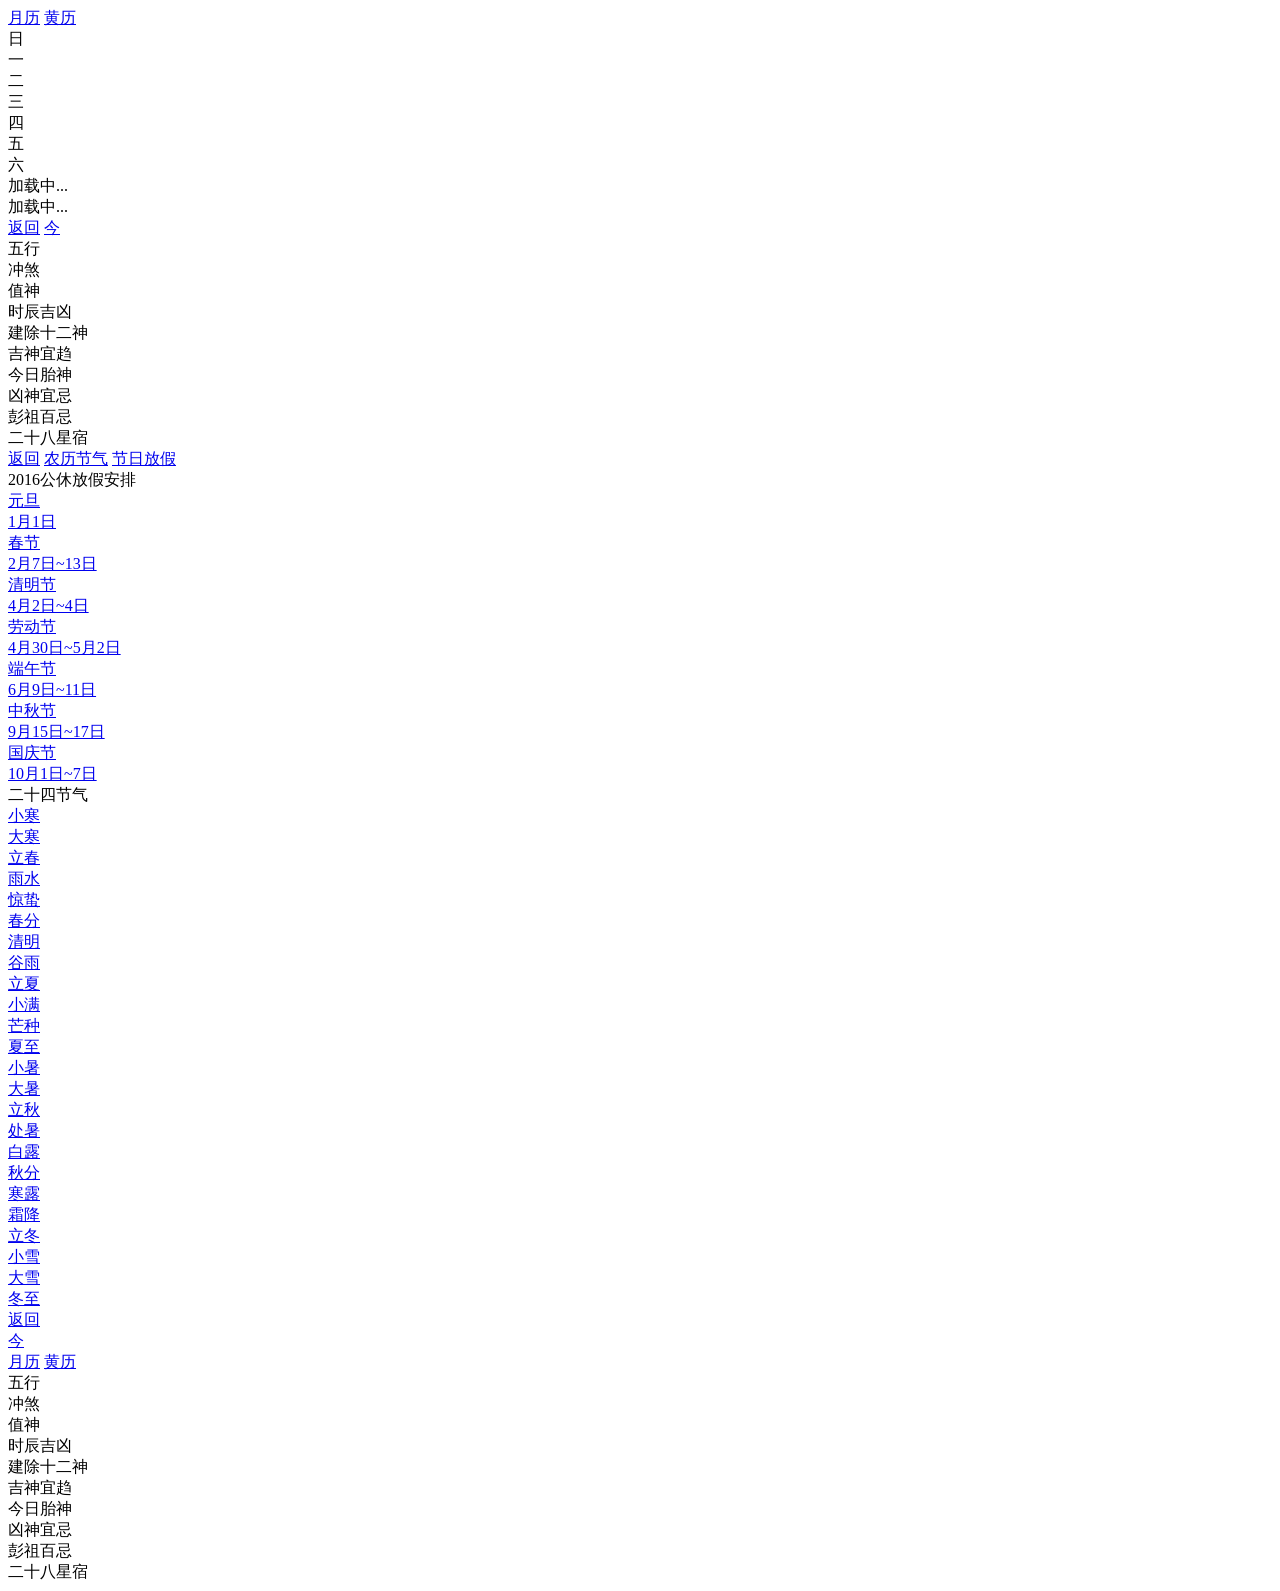
<file: w/rl.html>
<!DOCTYPE html>
<html>

<head lang="en">
    <meta charset="UTF-8">
    <title>万年历</title>
    <meta name="description" content="">
    <meta name="HandheldFriendly" content="True">
    <meta name="MobileOptimized" content="320">
    <meta name="viewport" content="width=device-width,user-scalable = no,initial-scale=1.0, maximum-scale=1.0, user-scalable=no" />
    <meta http-equiv="cleartype" content="on">


    <!-- Tile icon for Win8 (144x144 + tile color) -->
    
    <meta name="msapplication-TileColor" content="#222222">

    <!-- Add to homescreen for Chrome on Android -->
    <meta name="mobile-web-app-capable" content="yes">

    <!-- For iOS web apps. Delete if not needed. https://github.com/h5bp/mobile-boilerplate/issues/94 -->
    <meta name="apple-mobile-web-app-capable" content="yes">
    <meta name="apple-mobile-web-app-status-bar-style" content="black">
    <meta name="apple-mobile-web-app-title" content="万年历">
    <meta name="format-detection" content="telephone=no">

    <!--<link type="text/css" rel="stylesheet" href="css/index.css"/>-->
    <link type="text/css" rel="stylesheet" href="http://www.51wnl.com/calendar_lightapp/css/main.min.css" />

<!--百度收录自动推送-->
<script>
(function(){
    var bp = document.createElement('script');
    var curProtocol = window.location.protocol.split(':')[0];
    if (curProtocol === 'https') {
        bp.src = 'https://zz.bdstatic.com/linksubmit/push.js';        
    }
    else {
        bp.src = 'http://push.zhanzhang.baidu.com/push.js';
    }
    var s = document.getElementsByTagName("script")[0];
    s.parentNode.insertBefore(bp, s);
})();
</script>

<script language="javascript" type="text/javascript" src="http://js.users.51.la/18759442.js"></script>
<noscript><a href="http://www.51.la/?18759442" target="_blank"></a></noscript>
</div>


</head>

<body>
    <div class="wrapper">
        <div class="sub-wrapper">
            <div class="scroller">
                <div class="monthView pageView hidden">
                    <div class="monthViewHeader">
                        <a class="todayBtn" href="javascript:void(0)"></a>
                        <a class="jieBtn" href="javascript:void(0)"></a>
                        <div class="monthNumTitle">
                            <a class="preveMonthBtn hidden" href="javascript:void(0)"></a>
                            <span class="monthTitle"></span>
                            <a class="nextMonthBtn hidden" href="javascript:void(0)"></a>
                        </div>
                        <div class="pageChangeContent">
                            <a class="monthBtn active" href="javascript:void(0)">月历</a>
                            <a class="zodiacBtn" href="javascript:void(0)">黄历</a>
                        </div>
                    </div>
                    <div class="tempTag"></div>
                    <div class="monthContent">
                        <div class="weekList">
                            <div class="week weekKind">日</div>
                            <div class="week">一</div>
                            <div class="week">二</div>
                            <div class="week">三</div>
                            <div class="week">四</div>
                            <div class="week">五</div>
                            <div class="week weekKind">六</div>
                        </div>
                        <!--<div class="tempCalendar calendar hidden"></div>-->
                        <div id='mySwipe' class='swipe'>
                            <div class='swipe-wrap'></div>
                        </div>
                    </div>
                    <div class="liteDayInfo">
                        <div class="dayInfoWrapper">
                            <div class="dayNumContent">
                                <div class="liteDayNum"></div>
                                <div class="cnDateWeek">
                                    <span class="cnDateInfo"></span>
                                    <span class="weekNum"></span>
                                </div>
                            </div>
                            <div class="yjImg">
                                <div class="relativeContent">
                                    <div class="yiImg"></div>
                                    <div class="jiImg"></div>
                                </div>
                            </div>
                            <div class="yjContent">
                                <div class="relativeContent">
                                    <div class="huangliYi">加载中...</div>
                                    <div class="huangliJi">加载中...</div>
                                </div>
                            </div>
                        </div>
                    </div>
                    <a class="wnlBannerLink dayViewWnlLink" href="javascript:void(0)">
    
                         <div class="txtContainer">
   
                                </div>
                            </div>
                        </div>
    
                    </a>
                </div>
                <div class="dayView pageView hidden">
                    <div class="dayViewHeader">
                        <a class="backBtn" href="javascript:void(0)">返回</a>
                        <span class="dayViewTitle"></span>
                        <a class="dayViewTodayBtn" href="javascript:void(0)">今</a>
                    </div>
                    <div class="dayViewContent">
                        <div class="dayViewNumberContent">
                            <div class="preveDay">
                                <a class="preveDayLink" href="javascript:void(0)"></a>
                            </div>
                            <div class="dayViewNumber"></div>
                            <div class="nextDay">
                                <a class="nextDayLink" href="javascript:void(0)"></a>
                            </div>
                        </div>
                        <div class="cnDayViewContent">
                            <div class="liteCnDayInfo">
                                <span class="dayViewJieqi"></span>
                                <span class="dayViewCnDate"></span>
                                <span class="dayViewWeekIndex"></span>
                            </div>
                            <div class="festivalInfo"></div>
                            <div class="dayViewYearInfo">
                                <span class="dayViewPet"></span>
                                <span class="dayViewCnYear"></span>
                            </div>
                        </div>
                        <div class="hlContent">
                            <div class="corner top-left"></div>
                            <div class="corner top-right"></div>
                            <div class="corner bottom-left"></div>
                            <div class="corner bottom-right"></div>
                            <div class="yjDayViewContent">
                                <div class="yiDayViewContent">
                                    <div class="dayViewYiImgContent">
                                        <div class="tableCellWrapper">
                                            <div class="dayViewYiImg"></div>
                                        </div>
                                    </div>
                                    <div class="dayViewYiDesc">
                                        <div class="tableCellWrapper">
                                            <div class="dayViewYiDescContent"></div>
                                        </div>
                                    </div>
                                </div>
                                <div class="jiDayViewContent">
                                    <div class="dayViewJiImgContent">
                                        <div class="tableCellWrapper">
                                            <div class="dayViewJiImg"></div>
                                        </div>
                                    </div>
                                    <div class="dayViewJiDesc">
                                        <div class="tableCellWrapper">
                                            <div class="dayViewJiDescContent"></div>
                                        </div>
                                    </div>
                                </div>
                            </div>
                            <div class="hlLine">
                                <div class="wxContent">
                                    <span class="hlLineTitle">五行</span>
                                    <span class="hlLineTxt wxTxt"></span>
                                </div>
                                <div class="csContent">
                                    <span class="hlLineTitle">冲煞</span>
                                    <span class="hlLineTxt csTxt"></span>
                                </div>
                                <div class="zhishenContent">
                                    <span class="hlLineTitle">值神</span>
                                    <span class="hlLineTxt zsTxt"></span>
                                </div>
                            </div>
                            <div class="scyjContent">
                                <div class="scyjTitle">时辰吉凶</div>
                                <div class="scyjList"></div>
                            </div>
                            <div class="hlLines">
                                <div class="jianchuContent">
                                    <div class="verticleTitle">建除十二神</div>
                                    <div class="jianchuTxt"></div>
                                </div>
                                <div class="hlListContent">
                                    <div class="hlList1">
                                        <div class="jscontent">
                                            <div class="hlListTitle">吉神宜趋</div>
                                            <div class="hlListTxt jsTxt"></div>
                                        </div>
                                        <div class="tscontent">
                                            <div class="hlListTitle">今日胎神</div>
                                            <div class="hlListTxt tsTxt"></div>
                                        </div>
                                        <div class="xscontent">
                                            <div class="hlListTitle">凶神宜忌</div>
                                            <div class="hlListTxt xsTxt"></div>
                                        </div>
                                    </div>
                                    <div class="hlList2">
                                        <div class="hlList2Title">彭祖百忌</div>
                                        <div class="hlList2Txt pzTxt"></div>
                                    </div>
                                </div>
                                <div class="stars28Content">
                                    <div class="verticleTitle">二十八星宿</div>
                                    <div class="stars28Txt"></div>
                                </div>
                            </div>
                        </div>
                    </div>
                    <a class="wnlBannerLink dayViewWnlLink" href="javascript:void(0)">
                                </div>
                            </div>
                        </div>

                    </a>
                </div>
                <div class="vacationiView pageView hidden">
                    <div class="vacationViewHeader">
                        <a class="backBtn" href="javascript:void(0)">返回</a>
                        <a class="jieqiBtn" href="javascript:void(0)">农历节气</a>
                        <a class="jieriBtn active" href="javascript:void(0)">节日放假</a>
                    </div>
                    <div class="jieriContent">
                        <div class="jieriTitle">2016公休放假安排</div>
                        <div class="jieriList">
                            <div class="jieriLine">
                                <a href="javascript:void(0)" class="jieriColumn" data-year="2016" data-month="1" data-day="1">
                                    <div class="tableCellWrapper">
                                        <div class="jieriName">元旦</div>
                                        <div class="jieriDay">1月1日</div>
                                    </div>
                                </a>
                                <a href="javascript:void(0)" class="jieriColumn" data-year="2016" data-month="2" data-day="8">
                                    <div class="tableCellWrapper">
                                        <div class="jieriName">春节</div>
                                        <div class="jieriDay">2月7日~13日</div>
                                    </div>
                                </a>
                            </div>
                            <div class="jieriLine">
                                <a href="javascript:void(0)" class="jieriColumn" data-year="2016" data-month="4" data-day="4">
                                    <div class="tableCellWrapper">
                                        <div class="jieriName">清明节</div>
                                        <div class="jieriDay">4月2日~4日</div>
                                    </div>
                                </a>
                                <a href="javascript:void(0)" class="jieriColumn" data-year="2016" data-month="5" data-day="1">
                                    <div class="tableCellWrapper">
                                        <div class="jieriName">劳动节</div>
                                        <div class="jieriDay">4月30日~5月2日</div>
                                    </div>
                                </a>
                            </div>
                            <div class="jieriLine">
                                <a href="javascript:void(0)" class="jieriColumn" data-year="2016" data-month="6" data-day="9">
                                    <div class="tableCellWrapper">
                                        <div class="jieriName">端午节</div>
                                        <div class="jieriDay">6月9日~11日</div>
                                    </div>
                                </a>
                                <!--<a href="javascript:void(0)" class="jieriColumn" data-year="2015" data-month="9" data-day="3">-->
                                <!--<div class="tableCellWrapper">-->
                                <!--<div class="jieriName">抗日战争胜利纪念日</div>-->
                                <!--<div class="jieriDay">9月3日~5日</div>-->
                                <!--</div>-->
                                <!--</a>-->
                                <a href="javascript:void(0)" class="jieriColumn" data-year="2016" data-month="9" data-day="15">
                                    <div class="tableCellWrapper">
                                        <div class="jieriName">中秋节</div>
                                        <div class="jieriDay">9月15日~17日</div>
                                    </div>
                                </a>
                            </div>
                            <div class="jieriLine">
                                <!--<a href="javascript:void(0)" class="jieriColumn" data-year="2015" data-month="9" data-day="27">-->
                                <!--<div class="tableCellWrapper">-->
                                <!--<div class="jieriName">中秋节</div>-->
                                <!--<div class="jieriDay">9月26日~27日</div>-->
                                <!--</div>-->
                                <!--</a>-->
                                <a href="javascript:void(0)" class="jieriColumn" data-year="2016" data-month="10" data-day="1">
                                    <div class="tableCellWrapper">
                                        <div class="jieriName">国庆节</div>
                                        <div class="jieriDay">10月1日~7日</div>
                                    </div>
                                </a>
                            </div>
                        </div>
                    </div>
                    <div class="jieqiContent hidden">
                        <div class="jieriTitle">
                            <div class="jieqiTitle">二十四节气</div>
                            <div class="jieqiYearContent">
                                <a class="jieqiPreveYear" href="javascript:void(0)"></a>
                                <span class="jieqiYear"></span>
                                <a class="jieqiNextYear" href="javascript:void(0)"></a>
                            </div>
                        </div>
                        <div class="jieqiList">
                            <div class="jieqiLine">
                                <div class="jieqiClumn">
                                    <div class="tableCellWrapper">
                                        <a class="jieqiItemLink" href="javascript:void(0)" data-index="0">
                                            <div class="jieqiName">小寒</div>
                                            <div class="jieqiDay"></div>
                                        </a>
                                    </div>
                                </div>
                                <div class="jieqiClumn">
                                    <div class="tableCellWrapper">
                                        <a class="jieqiItemLink" href="javascript:void(0)" data-index="1">
                                            <div class="jieqiName">大寒</div>
                                            <div class="jieqiDay"></div>
                                        </a>
                                    </div>
                                </div>
                                <div class="jieqiClumn">
                                    <div class="tableCellWrapper">
                                        <a class="jieqiItemLink" href="javascript:void(0)" data-index="2">
                                            <div class="jieqiName">立春</div>
                                            <div class="jieqiDay"></div>
                                        </a>
                                    </div>
                                </div>
                                <div class="jieqiClumn">
                                    <div class="tableCellWrapper">
                                        <a class="jieqiItemLink" href="javascript:void(0)" data-index="3">
                                            <div class="jieqiName">雨水</div>
                                            <div class="jieqiDay"></div>
                                        </a>
                                    </div>
                                </div>
                            </div>
                            <div class="jieqiLine">
                                <div class="jieqiClumn">
                                    <div class="tableCellWrapper">
                                        <a class="jieqiItemLink" href="javascript:void(0)" data-index="4">
                                            <div class="jieqiName">惊蛰</div>
                                            <div class="jieqiDay"></div>
                                        </a>
                                    </div>
                                </div>
                                <div class="jieqiClumn">
                                    <div class="tableCellWrapper">
                                        <a class="jieqiItemLink" href="javascript:void(0)" data-index="5">
                                            <div class="jieqiName">春分</div>
                                            <div class="jieqiDay"></div>
                                        </a>
                                    </div>
                                </div>
                                <div class="jieqiClumn">
                                    <div class="tableCellWrapper">
                                        <a class="jieqiItemLink" href="javascript:void(0)" data-index="6">
                                            <div class="jieqiName">清明</div>
                                            <div class="jieqiDay"></div>
                                        </a>
                                    </div>
                                </div>
                                <div class="jieqiClumn">
                                    <div class="tableCellWrapper">
                                        <a class="jieqiItemLink" href="javascript:void(0)" data-index="7">
                                            <div class="jieqiName">谷雨</div>
                                            <div class="jieqiDay"></div>
                                        </a>
                                    </div>
                                </div>
                            </div>
                            <div class="jieqiLine">
                                <div class="jieqiClumn">
                                    <div class="tableCellWrapper">
                                        <a class="jieqiItemLink" href="javascript:void(0)" data-index="8">
                                            <div class="jieqiName">立夏</div>
                                            <div class="jieqiDay"></div>
                                        </a>
                                    </div>
                                </div>
                                <div class="jieqiClumn">
                                    <div class="tableCellWrapper">
                                        <a class="jieqiItemLink" href="javascript:void(0)" data-index="9">
                                            <div class="jieqiName">小满</div>
                                            <div class="jieqiDay"></div>
                                        </a>
                                    </div>
                                </div>
                                <div class="jieqiClumn">
                                    <div class="tableCellWrapper">
                                        <a class="jieqiItemLink" href="javascript:void(0)" data-index="10">
                                            <div class="jieqiName">芒种</div>
                                            <div class="jieqiDay"></div>
                                        </a>
                                    </div>
                                </div>
                                <div class="jieqiClumn">
                                    <div class="tableCellWrapper">
                                        <a class="jieqiItemLink" href="javascript:void(0)" data-index="11">
                                            <div class="jieqiName">夏至</div>
                                            <div class="jieqiDay"></div>
                                        </a>
                                    </div>
                                </div>
                            </div>
                            <div class="jieqiLine">
                                <div class="jieqiClumn">
                                    <div class="tableCellWrapper">
                                        <a class="jieqiItemLink" href="javascript:void(0)" data-index="12">
                                            <div class="jieqiName">小暑</div>
                                            <div class="jieqiDay"></div>
                                        </a>
                                    </div>
                                </div>
                                <div class="jieqiClumn">
                                    <div class="tableCellWrapper">
                                        <a class="jieqiItemLink" href="javascript:void(0)" data-index="13">
                                            <div class="jieqiName">大暑</div>
                                            <div class="jieqiDay"></div>
                                        </a>
                                    </div>
                                </div>
                                <div class="jieqiClumn">
                                    <div class="tableCellWrapper">
                                        <a class="jieqiItemLink" href="javascript:void(0)" data-index="14">
                                            <div class="jieqiName">立秋</div>
                                            <div class="jieqiDay"></div>
                                        </a>
                                    </div>
                                </div>
                                <div class="jieqiClumn">
                                    <div class="tableCellWrapper">
                                        <a class="jieqiItemLink" href="javascript:void(0)" data-index="15">
                                            <div class="jieqiName">处暑</div>
                                            <div class="jieqiDay"></div>
                                        </a>
                                    </div>
                                </div>
                            </div>
                            <div class="jieqiLine">
                                <div class="jieqiClumn">
                                    <div class="tableCellWrapper">
                                        <a class="jieqiItemLink" href="javascript:void(0)" data-index="16">
                                            <div class="jieqiName">白露</div>
                                            <div class="jieqiDay"></div>
                                        </a>
                                    </div>
                                </div>
                                <div class="jieqiClumn">
                                    <div class="tableCellWrapper">
                                        <a class="jieqiItemLink" href="javascript:void(0)" data-index="17">
                                            <div class="jieqiName">秋分</div>
                                            <div class="jieqiDay"></div>
                                        </a>
                                    </div>
                                </div>
                                <div class="jieqiClumn">
                                    <div class="tableCellWrapper">
                                        <a class="jieqiItemLink" href="javascript:void(0)" data-index="18">
                                            <div class="jieqiName">寒露</div>
                                            <div class="jieqiDay"></div>
                                        </a>
                                    </div>
                                </div>
                                <div class="jieqiClumn">
                                    <div class="tableCellWrapper">
                                        <a class="jieqiItemLink" href="javascript:void(0)" data-index="19">
                                            <div class="jieqiName">霜降</div>
                                            <div class="jieqiDay"></div>
                                        </a>
                                    </div>
                                </div>
                            </div>
                            <div class="jieqiLine">
                                <div class="jieqiClumn">
                                    <div class="tableCellWrapper">
                                        <a class="jieqiItemLink" href="javascript:void(0)" data-index="20">
                                            <div class="jieqiName">立冬</div>
                                            <div class="jieqiDay"></div>
                                        </a>
                                    </div>
                                </div>
                                <div class="jieqiClumn">
                                    <div class="tableCellWrapper">
                                        <a class="jieqiItemLink" href="javascript:void(0)" data-index="21">
                                            <div class="jieqiName">小雪</div>
                                            <div class="jieqiDay"></div>
                                        </a>
                                    </div>
                                </div>
                                <div class="jieqiClumn">
                                    <div class="tableCellWrapper">
                                        <a class="jieqiItemLink" href="javascript:void(0)" data-index="22">
                                            <div class="jieqiName">大雪</div>
                                            <div class="jieqiDay"></div>
                                        </a>
                                    </div>
                                </div>
                                <div class="jieqiClumn">
                                    <div class="tableCellWrapper">
                                        <a class="jieqiItemLink" href="javascript:void(0)" data-index="23">
                                            <div class="jieqiName">冬至</div>
                                            <div class="jieqiDay"></div>
                                        </a>
                                    </div>
                                </div>
                            </div>
                        </div>
                    </div>
                    <a class="wnlBannerLink dayViewWnlLink" href="javascript:void(0)">
    
                                </div>
                            </div>
                        </div>
                        <div class="downBtnImg"></div>
                    </a>
                </div>
                <div class="jieqiView pageView hidden">
                    <div class="jieqiViewHeader">
                        <a class="backBtn backVacation" href="javascript:void(0)">返回</a>
                    </div>
                    <div class="jieqiViewName"></div>
                    <div class="jieqiViewDate"></div>
                    <div class="jieqiViewDesc"></div>
                    <div class="jieqiNav">
                        <a class="preveJieqiBtn" href="javascript:void(0)"></a>
                        <a class="nextJieqiBtn" href="javascript:void(0)"></a>
                    </div>
                    <a class="wnlBannerLink" href="javascript:void(0)">
    
                            <div class="txtContainer">

                                </div>
                            </div>
                        </div>
    
                    </a>
                </div>
                <div class="zodiacView pageView hidden">
                    <div class="zodiacViewHeader">
                        <a class="zodiacViewTodayBtn" href="javascript:void(0)">今</a>
                        <span class="dayViewTitle"></span>
                        <div class="pageChangeContent">
                            <a class="monthBtn" href="javascript:void(0)">月历</a>
                            <a class="zodiacBtn" href="javascript:void(0)">黄历</a>
                        </div>
                    </div>
                    <div class="dayViewContent">
                        <div class="dayViewNumberContent">
                            <div class="preveDay">
                                <a class="preveZodiacDayLink" href="javascript:void(0)"></a>
                            </div>
                            <div class="dayViewNumber"></div>
                            <div class="nextDay">
                                <a class="nextZodiacDayLink" href="javascript:void(0)"></a>
                            </div>
                        </div>
                        <div class="cnDayViewContent">
                            <div class="liteCnDayInfo">
                                <span class="dayViewJieqi"></span>
                                <span class="dayViewCnDate"></span>
                                <span class="dayViewWeekIndex"></span>
                            </div>
                            <div class="festivalInfo"></div>
                            <div class="dayViewYearInfo">
                                <span class="dayViewPet"></span>
                                <span class="dayViewCnYear"></span>
                            </div>
                        </div>
                        <div class="hlContent">
                            <div class="corner top-left"></div>
                            <div class="corner top-right"></div>
                            <div class="corner bottom-left"></div>
                            <div class="corner bottom-right"></div>
                            <div class="yjDayViewContent">
                                <div class="yiDayViewContent">
                                    <div class="dayViewYiImgContent">
                                        <div class="tableCellWrapper">
                                            <div class="dayViewYiImg"></div>
                                        </div>
                                    </div>
                                    <div class="dayViewYiDesc">
                                        <div class="tableCellWrapper">
                                            <div class="dayViewYiDescContent"></div>
                                        </div>
                                    </div>
                                </div>
                                <div class="jiDayViewContent">
                                    <div class="dayViewJiImgContent">
                                        <div class="tableCellWrapper">
                                            <div class="dayViewJiImg"></div>
                                        </div>
                                    </div>
                                    <div class="dayViewJiDesc">
                                        <div class="tableCellWrapper">
                                            <div class="dayViewJiDescContent"></div>
                                        </div>
                                    </div>
                                </div>
                            </div>
                            <!--<div class="hlLine1">-->
                            <!--<div class="cs">-->
                            <!--<div class="hlTitle csTitle"></div>-->
                            <!--<div class="hlTxt csTxt"></div>-->
                            <!--</div>-->
                            <!--<div class="pzbj">-->
                            <!--<div class="hlTitle pzbjTitle"></div>-->
                            <!--<div class="hlTxt pzbjTxt"></div>-->
                            <!--</div>-->
                            <!--<div class="wx">-->
                            <!--<div class="hlTitle wxTitle"></div>-->
                            <!--<div class="hlTxt wxTxt"></div>-->
                            <!--</div>-->
                            <!--</div>-->
                            <!--<div class="hlLine1">-->
                            <!--<div class="jsyq">-->
                            <!--<div class="hlTitle jsyqTitle"></div>-->
                            <!--<div class="hlTxt jsyqTxt"></div>-->
                            <!--</div>-->
                            <!--<div class="xsyj">-->
                            <!--<div class="hlTitle xsyjTitle"></div>-->
                            <!--<div class="hlTxt xsyjTxt"></div>-->
                            <!--</div>-->
                            <!--</div>-->
                            <div class="hlLine">
                                <div class="wxContent">
                                    <span class="hlLineTitle">五行</span>
                                    <span class="hlLineTxt wxTxt"></span>
                                </div>
                                <div class="csContent">
                                    <span class="hlLineTitle">冲煞</span>
                                    <span class="hlLineTxt csTxt"></span>
                                </div>
                                <div class="zhishenContent">
                                    <span class="hlLineTitle">值神</span>
                                    <span class="hlLineTxt zsTxt"></span>
                                </div>
                            </div>
                            <div class="scyjContent">
                                <div class="scyjTitle">时辰吉凶</div>
                                <div class="scyjList"></div>
                            </div>
                            <div class="hlLines">
                                <div class="jianchuContent">
                                    <div class="verticleTitle">建除十二神</div>
                                    <div class="jianchuTxt"></div>
                                </div>
                                <div class="hlListContent">
                                    <div class="hlList1">
                                        <div class="jscontent">
                                            <div class="hlListTitle">吉神宜趋</div>
                                            <div class="hlListTxt jsTxt"></div>
                                        </div>
                                        <div class="tscontent">
                                            <div class="hlListTitle">今日胎神</div>
                                            <div class="hlListTxt tsTxt"></div>
                                        </div>
                                        <div class="xscontent">
                                            <div class="hlListTitle">凶神宜忌</div>
                                            <div class="hlListTxt xsTxt"></div>
                                        </div>
                                    </div>
                                    <div class="hlList2">
                                        <div class="hlList2Title">彭祖百忌</div>
                                        <div class="hlList2Txt pzTxt"></div>
                                    </div>
                                </div>
                                <div class="stars28Content">
                                    <div class="verticleTitle">二十八星宿</div>
                                    <div class="stars28Txt"></div>
                                </div>
                            </div>
                        </div>
                    </div>
                    <a class="wnlBannerLink dayViewWnlLink" href="javascript:void(0)">
    
                          <div class="txtContainer">
           
                                </div>
                            </div>
                        </div>
    
                    </a>
                </div>
            </div>
        </div>
    </div>
    <span class="visualLengthSpan"></span>
    <span class="visualLengthSpan1"></span>

    <!--<script type="text/javascript" src='js/vendor/zepto.js'></script>
    <script type="text/javascript" src='js/vendor/fastclick.js'></script>
    <script type="text/javascript" src='js/vendor/router.js'></script>
    <script type="text/javascript" src='js/vendor/swipe.js'></script>
    <script type="text/javascript" src="js/plugin/YJData.js"></script>
    <script type="text/javascript" src="js/plugin/JXData.js"></script>
    <script type="text/javascript" src="js/plugin/fetusData.js"></script>
    <script type="text/javascript" src="js/plugin/kernelCalendar.js"></script>
    <script type="text/javascript" src="http://www.51wnl.com/wnl_utils/openapp.js"></script>
    <script type="text/javascript" src='js/index.js'></script>-->


    <script type="text/javascript" src="http://www.51wnl.com/calendar_lightapp/js/plugin/YJData.js"></script>
    <script type="text/javascript" src="http://www.51wnl.com/calendar_lightapp/js/plugin/JXData.js"></script>
    <script type="text/javascript" src="http://www.51wnl.com/calendar_lightapp/js/plugin/fetusData.js"></script>
    <script type="text/javascript" src="http://www.51wnl.com/wnl_utils/openapp.js"></script>
    <script type="text/javascript" src='http://www.51wnl.com/calendar_lightapp/js/main.min.js'></script>
</body>

</html>
</file>
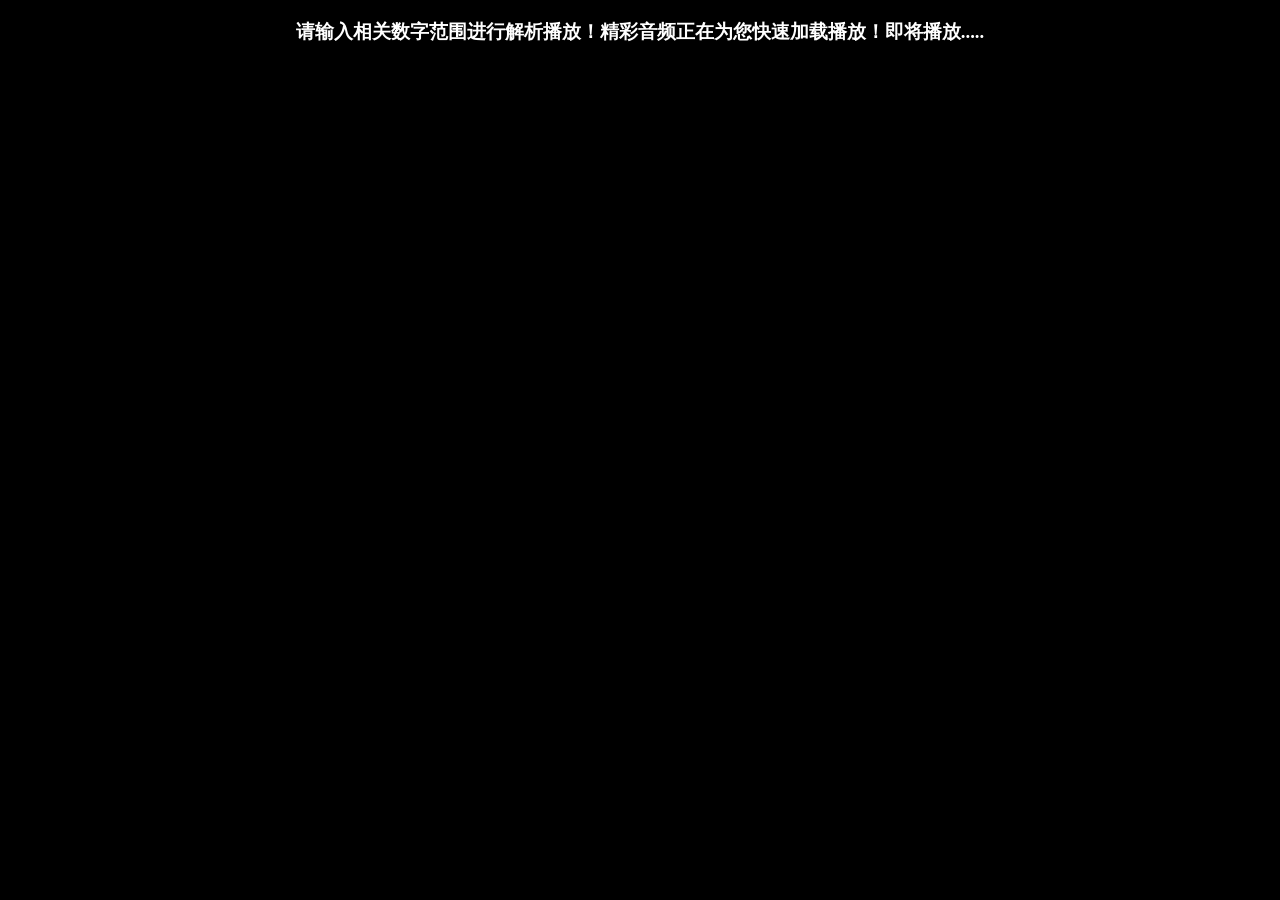
<file: w/ting.html>
<!DOCTYPE html>
<html xmlns="http://www.w3.org/1999/xhtml">
<head><meta http-equiv="Content-Type" content="text/html; charset=UTF-8">
<meta content="width=device-width, initial-scale=1.0, maximum-scale=1.0, user-scalable=0" name="viewport">
</head>
<style type="text/css">.ad{margin:150px auto;width:360px;height:300px;filter:alpha(opacity=20);-moz-opacity:0.2;-khtml-opacity:0.2;opacity:0.2;}</style>
<body style="overflow-y:hidden; background:#000">
<div align="center" style=" color:#FFF">
<h3><strong>请输入相关数字范围进行解析播放！精彩音频正在为您快速加载播放！即将播放.....</strong></h3>
</div>
</body></html>
</file>
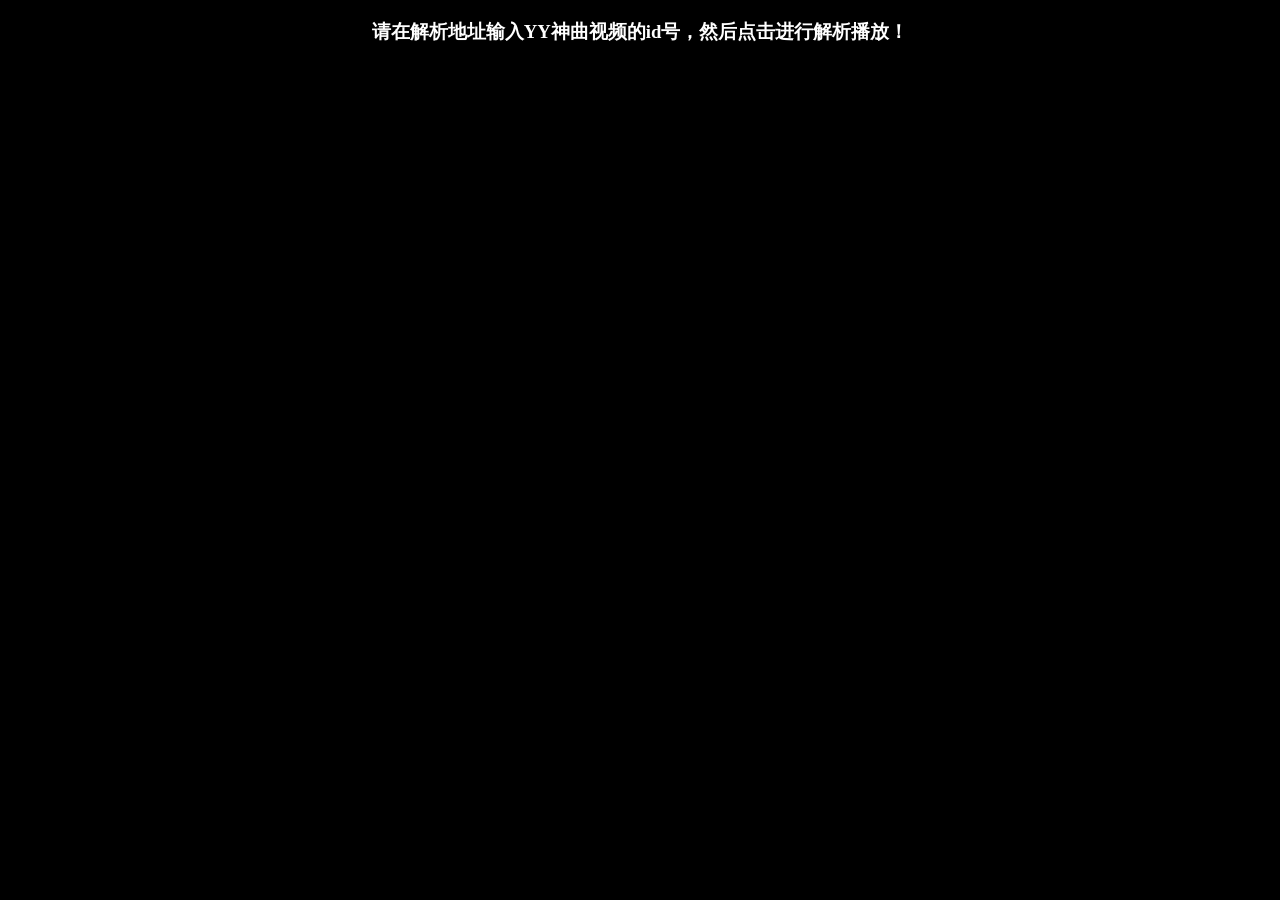
<file: w/yzs.html>
<!DOCTYPE html>
<html xmlns="http://www.w3.org/1999/xhtml">
<head><meta http-equiv="Content-Type" content="text/html; charset=UTF-8">
<meta content="width=device-width, initial-scale=1.0, maximum-scale=1.0, user-scalable=0" name="viewport">
</head>
<style type="text/css">.ad{margin:150px auto;width:360px;height:300px;filter:alpha(opacity=20);-moz-opacity:0.2;-khtml-opacity:0.2;opacity:0.2;}</style>
<body style="overflow-y:hidden; background:#000">
<div align="center" style=" color:#FFF">
<h3><strong>请在解析地址输入YY神曲视频的id号，然后点击进行解析播放！</strong></h3>
</div>
<!--百度收录自动推送-->
<script>
(function(){
    var bp = document.createElement('script');
    var curProtocol = window.location.protocol.split(':')[0];
    if (curProtocol === 'https') {
        bp.src = 'https://zz.bdstatic.com/linksubmit/push.js';        
    }
    else {
        bp.src = 'http://push.zhanzhang.baidu.com/push.js';
    }
    var s = document.getElementsByTagName("script")[0];
    s.parentNode.insertBefore(bp, s);
})();
</script>

<script language="javascript" type="text/javascript" src="http://js.users.51.la/18759442.js"></script>
<noscript><a href="http://www.51.la/?18759442" target="_blank"></a></noscript>
</div>

</body></html>
</file>
<file: sfz/global.css>
﻿@charset "gb2312";
html { overflow-y: scroll; height: 100%; }

body { margin: 0 auto; padding: 0; height: 100%; text-align: center; position: relative; }

p, dl, dt, dd, table, td, th, input, img, form, div, span, ul, ol, li, h1, h2, h3, h4, h5, h6, select, input { margin: 0; padding: 0; font-weight: normal; }

img, iframe { border: none; }

ul, li, ol { list-style: none; }

img { vertical-align: middle; }

table { border-collapse: collapse; border-spacing: 0; }

input, button { outline: 0; border-radius: 0; background: transparent; }

em, b, i, strong, cite, sub, sup, font { font-weight: normal; font-style: normal; font-size: 100%; }

a { text-decoration: none; outline: none; }

.clearfix:before { content: ""; display: table; }
.clearfix:after { content: ""; display: table; clear: both; zoom: 1; }

.clear { clear: both; }

a, li, input, button, section, span, div { -webkit-tap-highlight-color: rgba(0,0,0,0); -moz-tap-highlight-color: rgba(0,0,0,0); -o-tap-highlight-color: rgba(0,0,0,0); -ms-tap-highlight-color: rgba(0,0,0,0); tap-highlight-color: rgba(0,0,0,0); }

.wrapper { position: relative; min-height: 100%; box-sizing: border-box; -moz-box-sizing: border-box; -webkit-box-sizing: border-box; }

/*footer*/
.footer { width: 100%; position: absolute; bottom: 0; color: #c8c8c8; text-align: center; border-top: 1px solid #dadada; }
.footer .pFootLink { border-top: 1px solid #fff; }
.footer .pFootLink a { color: #999; }
.footer .pFootLink a:visited { color: #999; }
.footer .pCopyRight { color: #999; }

.webApp { float: left; border: 1px solid #d1d1d1; }

.tipCon { float: left; text-align: left; color: #666; }

.btnClose { position: absolute; cursor: pointer; }
.btnClose .popCls { position: absolute; background: #c2c2c2; font: bold 3.25em/0 arial; border-radius: 1px; zoom: 1; -moz-transform: rotate(45deg); -o-transform: rotate(45deg); -webkit-transform: rotate(45deg); -ms-transform: rotate(45deg); transform: rotate(45deg); }
.btnClose .popCls:after { content: ""; position: absolute; top: 0; right: 0; overflow: hidden; background: #c2c2c2; border-radius: 1px; cursor: pointer; zoom: 1; -moz-transform: rotate(90deg); -o-transform: rotate(90deg); -webkit-transform: rotate(90deg); -ms-transform: rotate(90deg); transform: rotate(90deg); }

.addDesktop-android { border-bottom: 1px solid #bdbdbd; background: #ececec; }
.addDesktop-android .mod_in { position: relative; overflow: hidden; }
.addDesktop-android .ico_arrow { float: left; background-image: url("../../../images/m/global/ico_arrow.png"); vertical-align: top; }
.addDesktop-android .ico_star { background-image: url("../../../images/m/global/ico_star.png"); display: inline-block; vertical-align: top; }

.addDesktop-ios { z-index: 1000; -webkit-transition-property: all; -webkit-transition-duration: 0.2s; -webkit-transition-timing-function: linear; -webkit-transition-delay: initial; -moz-transition-property: all; -moz-transition-duration: 0.2s; -moz-transition-timing-function: linear; -moz-transition-delay: initial; -ms-transition-property: all; -ms-transition-duration: 0.2s; -ms-transition-timing-function: linear; -ms-transition-delay: initial; -o-transition-property: all; -o-transition-duration: 0.2s; -o-transition-timing-function: linear; -o-transition-delay: initial; transition-property: all; transition-duration: 0.2s; transition-timing-function: linear; transition-delay: initial; position: fixed; bottom: 0; left: 50%; display: none; }
.addDesktop-ios .tipPanel { position: relative; z-index: 1000; border: 2px solid #bbbfc0; background: #fff; color: #666; -webkit-box-shadow: 3px 4px 9px rgba(0, 0, 0, 0.53); box-shadow: 3px 4px 9px rgba(0, 0, 0, 0.53); }
.addDesktop-ios .tipPanel:before { content: ""; position: absolute; left: 50%; overflow: hidden; background: #fff; border: 1px solid #afafaf; border-top: none; border-left: none; -webkit-box-shadow: 3px 4px 9px rgba(0, 0, 0, 0.53); box-shadow: 3px 4px 9px rgba(0, 0, 0, 0.53); zoom: 1; -moz-transform: rotate(45deg); -o-transform: rotate(45deg); -webkit-transform: rotate(45deg); -ms-transform: rotate(45deg); transform: rotate(45deg); }
.addDesktop-ios .tipPanel:after { content: ""; position: absolute; bottom: 0; left: 50%; overflow: hidden; background: #fff; }
.addDesktop-ios .ico_adddesktop_ios { background-image: url("../../../images/m/global/ico_adddesktop_ios.png"); display: inline-block; margin-bottom: 0px; vertical-align: top; }
.addDesktop-ios .ico_adddesktop_ios7 { background-image: url("../../../images/m/global/ico_adddesktop_ios7.png"); }

.navfixed { position: fixed; z-index: 99999; }
.navfixed .button { background: url(../../../images/m/global/tool.png) no-repeat; }
.navfixed .layer { position: absolute; text-align: left; left: 0; }
.navfixed .layer .list { overflow: hidden; border: 2px solid #898989; background-color: #FFF; -webkit-radius: 8px; -moz-radius: 8px; border-radius: 8px; }
.navfixed .layer ul { margin-top: -1px; }
.navfixed .layer li { border-top: 1px solid #dadada; color: #666; overflow: hidden; cursor: pointer; }
.navfixed .layer li.blue a { color: #3090d3; }
.navfixed .layer li.blue a:hover { color: #3090d3; }
.navfixed .layer li i, .navfixed .layer li span { display: inline-block; vertical-align: middle; background: url(../../../images/m/global/tool_ico.png) no-repeat; }
.navfixed .layer li .i_cha { background: url([data-uri]) no-repeat; }
.navfixed .layer li a { color: #666; }
.navfixed .layer li a:hover { color: #666; }
.navfixed .layer .arrow { position: absolute; }
.navfixed .layer .arrow span, .navfixed .layer .arrow em { display: block; border-color: #fff transparent transparent transparent; border-style: solid; position: absolute; left: -1px; bottom: 3px; }
.navfixed .layer .arrow em { bottom: 0; border-color: #898989 transparent transparent transparent; }

/* reset */
.share-pop-content p, .share-pop-content ul, .share-pop-content li, .share-pop-content table, .share-pop-content thead, .share-pop-content tbody, .share-pop-content tr, .share-pop-content td, .share-pop-content th { margin: 0; padding: 0; }

.share-popup a, .share-popup a:hover { text-decoration: none; outline: none; }

.share-popup, .share-popup li { list-style: none; }

.share .cl { display: inline-block; zoom: 1; }

.share .cl:after { content: "."; display: block; height: 0; clear: both; visibility: hidden; }

.share { display: inline-block; font-size: 0; text-align: center; padding: 10px 0; }

.share .media { font-size: 14px; float: left; display: inline-block; width: 76px; height: 68px; padding: 12px 0 0; margin: 1px; }
.share .media:hover, .share .media:active { border: 1px solid #e2e2e2; margin: 0; }

.share .media a { background-image: url(../../../images/m/global/share_bg.png); background-repeat: no-repeat; }

.share .media a { display: block; padding-top: 38px; height: 25px; color: #111; text-align: center; }

.share .media .sinaweibo { background-position: 19px 0; }

.share .media .qqweibo { background-position: -181px 0; }

.share .media .qqdenglu { background-position: -81px 0; }

.share .media .qqweixin { background-position: -281px 0; }

.share-popup-layer { position: fixed; z-index: 100000; top: 0; left: 0; background-color: black; opacity: 0.5; -moz-opacity: 0.5; filter: alpha(opacity=50); width: 100%; }

.share-pop-content { position: fixed; left: 0; top: 0; z-index: 100001; width: 100%; }

.share-pop-content table, .share-pop-content tr, .share-pop-content td { width: 100%; height: 100%; }

.share-popup { display: inline-block; /* width:304px; */ background: #f6f6f6; -webkit-box-shadow: 2px 2px 4px #333,-2px -2px 4px #333; -mox-box-shadow: 2px 2px 4px #333,-2px -2px 4px #333; -o-box-shadow: 2px 2px 4px #333,-2px -2px 4px #333; box-shadow: 2px 2px 4px #333,-2px -2px 4px #333; }

.share-pop-content td { text-align: center; vertical-align: middle; }

.native .share-popup { display: inline-block; width: 100%; }

.native td { text-align: center; vertical-align: bottom; }

.share-popup-header { height: 42px; line-height: 42px; border-bottom: 1px solid #d9d8d8; -webkit-box-shadow: 0px 2px 3px #999; -mox-box-shadow: 0px 2px 3px #999; -o-box-shadow: 0px 2px 3px #999; box-shadow: 0px 2px 3px #999; background: -webkit-gradient(linear, 0 0, 0 100%, from(#ffffff), to(#eaeaea)); background: -moz-linear-gradient(top, #ffffff, #eaeaea); }

.share-popup-header h3 { margin: 0; padding: 0; color: #333; font-size: 16px; font-weight: normal; }

.share-popup-footer { padding: 10px; background-color: #f6f6f6; border-top: 1px solid #d9d8d8; }

.share-popup-close { display: block; height: 41px; border: 1px solid #c5c5c5; border-radius: 2px; line-height: 41px; font-size: 15px; color: #666; text-align: center; background: -webkit-gradient(linear, 0 0, 0 100%, from(#ffffff), to(#eaeaea)); background: -moz-linear-gradient(top, #ffffff, #eaeaea); }

.logo { display: -moz-inline-stack; display: inline-block; vertical-align: middle; *vertical-align: auto; *zoom: 1; *display: inline; background-image: url(../../../images/m/global/logo.png); }

.tpsPlay { position: fixed; left: 0; bottom: 0; z-index: 99; width: 100%; z-index: 499; -ms-perspective: 1000; -o-perspective: 1000; -moz-perspective: 1000; -webkit-perspective: 1000; perspective: 1000; /*overflow: hidden;*/ }
@-webkit-keyframes slideUp { 0% { -ms-transform: translate(0, 100%) translateZ(0); -o-transform: translate(0, 100%) translateZ(0); -moz-transform: translate(0, 100%) translateZ(0); -webkit-transform: translate(0, 100%) translateZ(0); transform: translate(0, 100%) translateZ(0); }
  100% { -ms-transform: translate(0, 0) translateZ(0); -o-transform: translate(0, 0) translateZ(0); -moz-transform: translate(0, 0) translateZ(0); -webkit-transform: translate(0, 0) translateZ(0); transform: translate(0, 0) translateZ(0); } }
.tpsPlay .play { -ms-animation-name: slideUp; -o-animation-name: slideUp; -moz-animation-name: slideUp; -webkit-animation-name: slideUp; animation-name: slideUp; -ms-animation-duration: 1s; -o-animation-duration: 1s; -moz-animation-duration: 1s; -webkit-animation-duration: 1s; animation-duration: 1s; -ms-animation-timing-function: ease-in-out; -o-animation-timing-function: ease-in-out; -moz-animation-timing-function: ease-in-out; -webkit-animation-timing-function: ease-in-out; animation-timing-function: ease-in-out; -ms-animation-iteration-count: 1; -o-animation-iteration-count: 1; -moz-animation-iteration-count: 1; -webkit-animation-iteration-count: 1; animation-iteration-count: 1; -ms-animation-fill-mode: both; -o-animation-fill-mode: both; -moz-animation-fill-mode: both; -webkit-animation-fill-mode: both; animation-fill-mode: both; }
.tpsPlay img { max-width: 100%; height: auto; vertical-align: bottom; }

.app-tg { margin: 0 auto; }
.app-tg img { height: auto; }
.app-tg .big { display: block; width: 100%; }
.app-tg .close { position: absolute; top: 0; z-index: 3; }

.p-tps img { max-width: 100%; }

@media (-webkit-min-device-pixel-ratio: 2), (-o-min-device-pixel-ratio: 2 / 1), (min--moz-device-pixel-ratio: 2), (min-resolute: 300dpi) { .share .media a { background-image: url(../../../images/m/global/share_bg2x.png); background-size: 400px 100px; }
  .navfixed .button { background-image: url(../../../images/m/global/tool_2x.png); background-size: 140px 70px; } }
@media only screen { .wrapper { padding-bottom: 101px; }
  .footer { font-size: 11px; height: 73px; }
  .footer .pFootLink { padding: 10px 0 6px; font-size: 15px; }
  .footer .pFootLink a { margin: 0 8px; }
  .footer .pCopyRight { line-height: 13px; }
  .btnClose { width: 12px; height: 12px; top: 4px; right: 4px; padding: 4px; }
  .btnClose .popCls { right: 2px; top: 7px; height: 3px; width: 16px; }
  .btnClose .popCls:after { height: 3px; width: 16px; }
  .webApp { border-radius: 10px; width: 48px; height: 48px; margin-right: 6px; background-size: 48px; }
  .addDesktop-android .mod_in { padding: 6px 0; }
  .addDesktop-android .ico_arrow { height: 30px; width: 26px; margin: 10px 0 0 14px; background-size: 28px 32px; }
  .addDesktop-android .tipCon { margin: 6px 14px 0 10px; line-height: 18px; font-size: 11px; }
  .addDesktop-android .ico_star { height: 17px; width: 17px; margin: 0 6px; background-size: 17px 17px; }
  .addDesktop-ios { margin-left: -149px; }
  .addDesktop-ios .tipPanel { margin: 0 auto 8px; width: 260px; height: 48px; padding: 13px 14px 13px 10px; font-size: 9px; }
  .addDesktop-ios .tipPanel:before { bottom: -5px; margin-left: -floor(5.33333px); height: 9px; width: 9px; }
  .addDesktop-ios .tipPanel:after { margin-left: -10px; height: 10px; width: 20px; }
  .addDesktop-ios .tipCon { padding-top: 3px; line-height: 18px; font-size: 11px; }
  .addDesktop-ios .ico_adddesktop_ios { height: 14px; width: 16px; margin-top: 2px; margin: 2px 6px 0; background-size: 16px 14px; }
  .addDesktop-ios .ico_adddesktop_ios7 { background-size: 16px 21px; width: 16px; height: 21px; margin-top: -4px; }
  .navfixed { left: 16px; bottom: 66px; }
  .navfixed .button { cursor: pointer; width: 46px; height: 46px; background-size: 93px 46px; }
  .navfixed .button_back { background-position: -47px 0; }
  .navfixed .layer { width: 121px; bottom: 53px; }
  .navfixed .layer li { height: 34px; line-height: 34px; font-size: 16px; }
  .navfixed .layer li i, .navfixed .layer li span { width: 16px; height: 16px; background-size: 16px 50px; margin: -4px 6px 0 10px; }
  .navfixed .layer li span { background-size: 16px 16px; }
  .navfixed .layer li .i_share { background-position: 0 0; }
  .navfixed .layer li .i_back_home { background-position: 0 -17px; }
  .navfixed .layer li .i_back_top { background-position: 0 -34px; }
  .navfixed .layer li .i_cha { background-size: 16px 16px; margin-top: -2px; }
  .navfixed .layer .arrow { width: 13px; height: 13px; bottom: -12px; left: 16px; }
  .navfixed .layer .arrow span, .navfixed .layer .arrow em { border-width: 6px; }
  .logo { width: 46px; height: 34px; background-size: 46px 34px; margin: 0 -4px 0 0; }
  .tpsPlay .close { z-index: 299; width: 26px; height: 26px; right: 4px; border: 2px solid #00a0e9; background-color: #FFF; border-radius: 20px; -webkit-border-radius: 20px; position: absolute; right: 2%; top: 0; -webkit-transform: translate(0, -70%); transform: translate(0, -70%); display: block; }
  .tpsPlay .close:before, .tpsPlay .close:after { content: ""; width: 4px; height: 25px; display: block; position: absolute; left: 50%; top: 50%; background-color: #4cc4fb; -webkit-border-radius: 1px; border-radius: 1px; }
  .tpsPlay .close:before { -webkit-transform: translate(-50%, -50%) rotate(-45deg); transform: translate(-50%, -50%) rotate(-45deg); }
  .tpsPlay .close:after { -webkit-transform: translate(-50%, -50%) rotate(45deg); transform: translate(-50%, -50%) rotate(45deg); }
  .app-bottom { width: 100%; background-color: #00a0e9; display: none; position: relative; text-align: center; } }
@media only screen and (min-width: 480px) { .wrapper { padding-bottom: 152px; }
  .footer { font-size: 17px; height: 110px; }
  .footer .pFootLink { padding: 15px 0 10px; font-size: 23px; }
  .footer .pFootLink a { margin: 0 12px; }
  .footer .pCopyRight { line-height: 20px; }
  .btnClose { width: 18px; height: 18px; top: 6px; right: 6px; padding: 6px; }
  .btnClose .popCls { right: 3px; top: 11px; height: 5px; width: 24px; }
  .btnClose .popCls:after { height: 5px; width: 24px; }
  .webApp { border-radius: 15px; width: 72px; height: 72px; margin-right: 10px; background-size: 72px; }
  .addDesktop-android .mod_in { padding: 10px 0; }
  .addDesktop-android .ico_arrow { height: 45px; width: 40px; margin: 15px 0 0 22px; background-size: 43px 49px; }
  .addDesktop-android .tipCon { margin: 10px 22px 0 15px; line-height: 28px; font-size: 17px; }
  .addDesktop-android .ico_star { height: 26px; width: 26px; margin: 0 9px; background-size: 26px 26px; }
  .addDesktop-ios { margin-left: -224px; }
  .addDesktop-ios .tipPanel { margin: 0 auto 13px; width: 390px; height: 72px; padding: 20px 21px 20px 15px; font-size: 14px; }
  .addDesktop-ios .tipPanel:before { bottom: -8px; margin-left: -floor(8px); height: 14px; width: 14px; }
  .addDesktop-ios .tipPanel:after { margin-left: -15px; height: 15px; width: 30px; }
  .addDesktop-ios .tipCon { padding-top: 5px; line-height: 28px; font-size: 17px; }
  .addDesktop-ios .ico_adddesktop_ios { height: 22px; width: 25px; margin-top: 3px; margin: 3px 9px 0; background-size: 25px 22px; }
  .addDesktop-ios .ico_adddesktop_ios7 { background-size: 24px 32px; width: 24px; height: 32px; margin-top: -6px; }
  .navfixed { left: 24px; bottom: 100px; }
  .navfixed .button { cursor: pointer; width: 70px; height: 70px; background-size: 140px 70px; }
  .navfixed .button_back { background-position: -70px 0; }
  .navfixed .layer { width: 182px; bottom: 80px; }
  .navfixed .layer li { height: 52px; line-height: 52px; font-size: 24px; }
  .navfixed .layer li i, .navfixed .layer li span { width: 24px; height: 24px; background-size: 24px 75px; margin: -5px 10px 0 16px; }
  .navfixed .layer li span { background-size: 24px 24px; }
  .navfixed .layer li .i_share { background-position: 0 0; }
  .navfixed .layer li .i_back_home { background-position: 0 -25px; }
  .navfixed .layer li .i_back_top { background-position: 0 -50px; }
  .navfixed .layer li .i_cha { background-size: 24px 24px; margin-top: -3px; }
  .navfixed .layer .arrow { width: 20px; height: 20px; bottom: -18px; left: 25px; }
  .navfixed .layer .arrow span, .navfixed .layer .arrow em { border-width: 10px; }
  .logo { width: 70px; height: 52px; background-size: 70px 52px; margin: 0 -6px 0 0; }
  .tpsPlay .close { z-index: 299; width: 40px; height: 40px; right: 7px; border: 2px solid #00a0e9; background-color: #FFF; border-radius: 20px; -webkit-border-radius: 20px; position: absolute; right: 2%; top: 0; -webkit-transform: translate(0, -70%); transform: translate(0, -70%); display: block; }
  .tpsPlay .close:before, .tpsPlay .close:after { content: ""; width: 4px; height: 25px; display: block; position: absolute; left: 50%; top: 50%; background-color: #4cc4fb; -webkit-border-radius: 1px; border-radius: 1px; }
  .tpsPlay .close:before { -webkit-transform: translate(-50%, -50%) rotate(-45deg); transform: translate(-50%, -50%) rotate(-45deg); }
  .tpsPlay .close:after { -webkit-transform: translate(-50%, -50%) rotate(45deg); transform: translate(-50%, -50%) rotate(45deg); }
  .app-bottom { width: 100%; background-color: #00a0e9; display: none; position: relative; text-align: center; } }
@media only screen and (max-width: 319px) { .wrapper { padding-bottom: 76px; }
  .footer { font-size: 8px; height: 55px; }
  .footer .pFootLink { padding: 7px 0 5px; font-size: 11px; }
  .footer .pFootLink a { margin: 0 6px; }
  .footer .pCopyRight { line-height: 10px; }
  .btnClose { width: 9px; height: 9px; top: 3px; right: 3px; padding: 3px; }
  .btnClose .popCls { right: 1px; top: 5px; height: 2px; width: 12px; }
  .btnClose .popCls:after { height: 2px; width: 12px; }
  .webApp { border-radius: 7px; width: 36px; height: 36px; margin-right: 5px; background-size: 36px; }
  .addDesktop-android .mod_in { padding: 5px 0; }
  .addDesktop-android .ico_arrow { height: 22px; width: 20px; margin: 7px 0 0 11px; background-size: 21px 24px; }
  .addDesktop-android .tipCon { margin: 5px 11px 0 7px; line-height: 14px; font-size: 8px; }
  .addDesktop-android .ico_star { height: 13px; width: 13px; margin: 0 4px; background-size: 13px 13px; }
  .addDesktop-ios { margin-left: -112px; }
  .addDesktop-ios .tipPanel { margin: 0 auto 6px; width: 195px; height: 36px; padding: 10px 10px 10px 7px; font-size: 7px; }
  .addDesktop-ios .tipPanel:before { bottom: -4px; margin-left: -floor(4px); height: 7px; width: 7px; }
  .addDesktop-ios .tipPanel:after { margin-left: -7px; height: 7px; width: 15px; }
  .addDesktop-ios .tipCon { padding-top: 2px; line-height: 14px; font-size: 8px; }
  .addDesktop-ios .ico_adddesktop_ios { height: 11px; width: 12px; margin-top: 1px; margin: 1px 4px 0; background-size: 12px 11px; }
  .addDesktop-ios .ico_adddesktop_ios7 { background-size: 12px 16px; width: 12px; height: 16px; margin-top: -3px; }
  .navfixed { left: 12px; bottom: 50px; }
  .navfixed .button { cursor: pointer; width: 35px; height: 35px; background-size: 70px 35px; }
  .navfixed .button_back { background-position: -35px 0; }
  .navfixed .layer { width: 91px; bottom: 40px; }
  .navfixed .layer li { height: 26px; line-height: 26px; font-size: 12px; }
  .navfixed .layer li i, .navfixed .layer li span { width: 12px; height: 12px; background-size: 12px 37px; margin: -3px 5px 0 8px; }
  .navfixed .layer li span { background-size: 12px 12px; }
  .navfixed .layer li .i_share { background-position: 0 0; }
  .navfixed .layer li .i_back_home { background-position: 0 -13px; }
  .navfixed .layer li .i_back_top { background-position: 0 -25px; }
  .navfixed .layer li .i_cha { background-size: 12px 12px; margin-top: -1px; }
  .navfixed .layer .arrow { width: 10px; height: 10px; bottom: -8px; left: 12px; }
  .navfixed .layer .arrow span, .navfixed .layer .arrow em { border-width: 5px; }
  .logo { width: 35px; height: 26px; background-size: 35px 26px; margin: 0 -3px 0 0; }
  .tpsPlay .close { z-index: 299; width: 20px; height: 20px; right: 3px; border: 2px solid #00a0e9; background-color: #FFF; border-radius: 20px; -webkit-border-radius: 20px; position: absolute; right: 2%; top: 0; -webkit-transform: translate(0, -70%); transform: translate(0, -70%); display: block; }
  .tpsPlay .close:before, .tpsPlay .close:after { content: ""; width: 4px; height: 25px; display: block; position: absolute; left: 50%; top: 50%; background-color: #4cc4fb; -webkit-border-radius: 1px; border-radius: 1px; }
  .tpsPlay .close:before { -webkit-transform: translate(-50%, -50%) rotate(-45deg); transform: translate(-50%, -50%) rotate(-45deg); }
  .tpsPlay .close:after { -webkit-transform: translate(-50%, -50%) rotate(45deg); transform: translate(-50%, -50%) rotate(45deg); }
  .app-bottom { width: 100%; background-color: #00a0e9; display: none; position: relative; text-align: center; } }
</file>
<file: sfz/theme.css>
body { color: #333333; background-color: #f0f0f0; font: 12px/1.5 microsoft yahei, Arial, Tahoma, Helvetica, sans-serif; }

a { color: #333333; }
a:hover { color: #4395f1; }
a:visited { color: #333333; }

input::-webkit-input-placeholder { color: #999999; -webkit-appearance: none; }

input:-moz-placeholder { color: #999999; }

input::-moz-placeholder { color: #999999; }

input:-ms-input-placeholder { color: #999999; }

.cRed { color: #f00000; }

.header { background-color: #2b98ed; text-align: center; position: relative; }
.header .i_home, .header .i_prev { background: url("../../../images/m/global/header-blue.png") no-repeat; }
.header .i_home.hover, .header .i_home:hover, .header .i_prev.hover, .header .i_prev:hover { background-color: #055fa6; }
.header .i_prev, .header .i_home { position: absolute; top: 0; cursor: pointer; }
.header .i_prev { left: 0; background-position: right 0; }
.header .i_home { right: 0; background-position: 0 0; }
.header .logoTit { display: -moz-inline-stack; display: inline-block; vertical-align: middle; *vertical-align: auto; *zoom: 1; *display: inline; position: relative; top: 0; background-repeat: no-repeat; background-image: url("top.jpg"); }
@media only screen { .header .i_prev, .header .i_home { width: 41px; height: 44px; background-size: 124px 44px; }
  .header .logoTit { width: 168px; height: 44px; background-size: 168px 44px; } }
@media only screen and (min-width: 480px) { .header .i_prev, .header .i_home { width: 62px; height: 66px; background-size: 186px 66px; }
  .header .logoTit { width: 253px; height: 66px; background-size: 253px 66px; } }
@media only screen and (max-width: 319px) { .header .i_prev, .header .i_home { width: 31px; height: 33px; background-size: 93px 33px; }
  .header .logoTit { width: 126px; height: 33px; background-size: 126px 33px; } }

.container { padding: 0 4%; }

.inp_a { display: block; width: 100%; border: 1px solid #cbcbcb; -webkit-appearance: none; box-sizing: border-box; -moz-box-sizing: border-box; -webkit-box-sizing: border-box; background-color: #fff; color: #333; vertical-align: middle; box-shadow: none; overflow: hidden; }

.btn_a { *zoom: 1; background-image: -webkit-gradient(linear, left top, left bottom, from(#fa9020), to(#fa883b)); background-image: -webkit-linear-gradient(top, #fa9020, #fa883b); background-image: -moz-linear-gradient(top, #fa9020, #fa883b); background-image: -ms-linear-gradient(top, #fa9020, #fa883b); background-image: -o-linear-gradient(top, #fa9020, #fa883b); background-image: linear-gradient(top, #fa9020, #fa883b); filter: progid:DXImageTransform.Microsoft.gradient(startColorStr="#FFFA9020", EndColorStr="#FFFA883B"); color: #fff; font-family: microsoft yahei; text-align: center; width: 100%; display: block; border: 0 none; cursor: pointer; }

.statement { color: #666; text-align: left; }
.statement .tit { color: #333; }

.result { text-align: left; border: 1px solid #cbcbcb; background-color: #FFF; width: 100%; box-sizing: border-box; -moz-box-sizing: border-box; -webkit-box-sizing: border-box; }
.result .label { color: #666; }

@media only screen { body { font-size: 17px; }
  .inp_a { padding: 8px 13px 6px; margin-top: 37px; font-size: 17px; line-height: 18px; }
  .btn_a { font-size: 17px; height: 36px; margin-top: 20px; border-radius: 2px; }
  .statement { font-size: 12px; line-height: 16px; margin-top: 17px; }
  .statement .tit { font-size: 14px; }
  .statement p { margin-top: 6px; }
  .result { margin-top: 17px; padding: 6px 13px 13px; }
  .result .label { margin-right: 4px; }
  .result p { margin-top: 4px; } }
@media only screen and (min-width: 480px) { body { font-size: 26px; }
  .inp_a { padding: 12px 20px 10px; margin-top: 56px; font-size: 26px; line-height: 28px; }
  .btn_a { font-size: 26px; height: 54px; margin-top: 30px; border-radius: 4px; }
  .statement { font-size: 18px; line-height: 24px; margin-top: 26px; }
  .statement .tit { font-size: 22px; }
  .statement p { margin-top: 10px; }
  .result { margin-top: 26px; padding: 10px 20px 20px; }
  .result .label { margin-right: 6px; }
  .result p { margin-top: 6px; } }
@media only screen and (max-width: 319px) { body { font-size: 13px; }
  .inp_a { padding: 6px 10px 5px; margin-top: 28px; font-size: 13px; line-height: 14px; }
  .btn_a { font-size: 13px; height: 27px; margin-top: 15px; border-radius: 2px; }
  .statement { font-size: 9px; line-height: 12px; margin-top: 13px; }
  .statement .tit { font-size: 11px; }
  .statement p { margin-top: 5px; }
  .result { margin-top: 13px; padding: 5px 10px 10px; }
  .result .label { margin-right: 3px; }
  .result p { margin-top: 3px; } }
</file>
